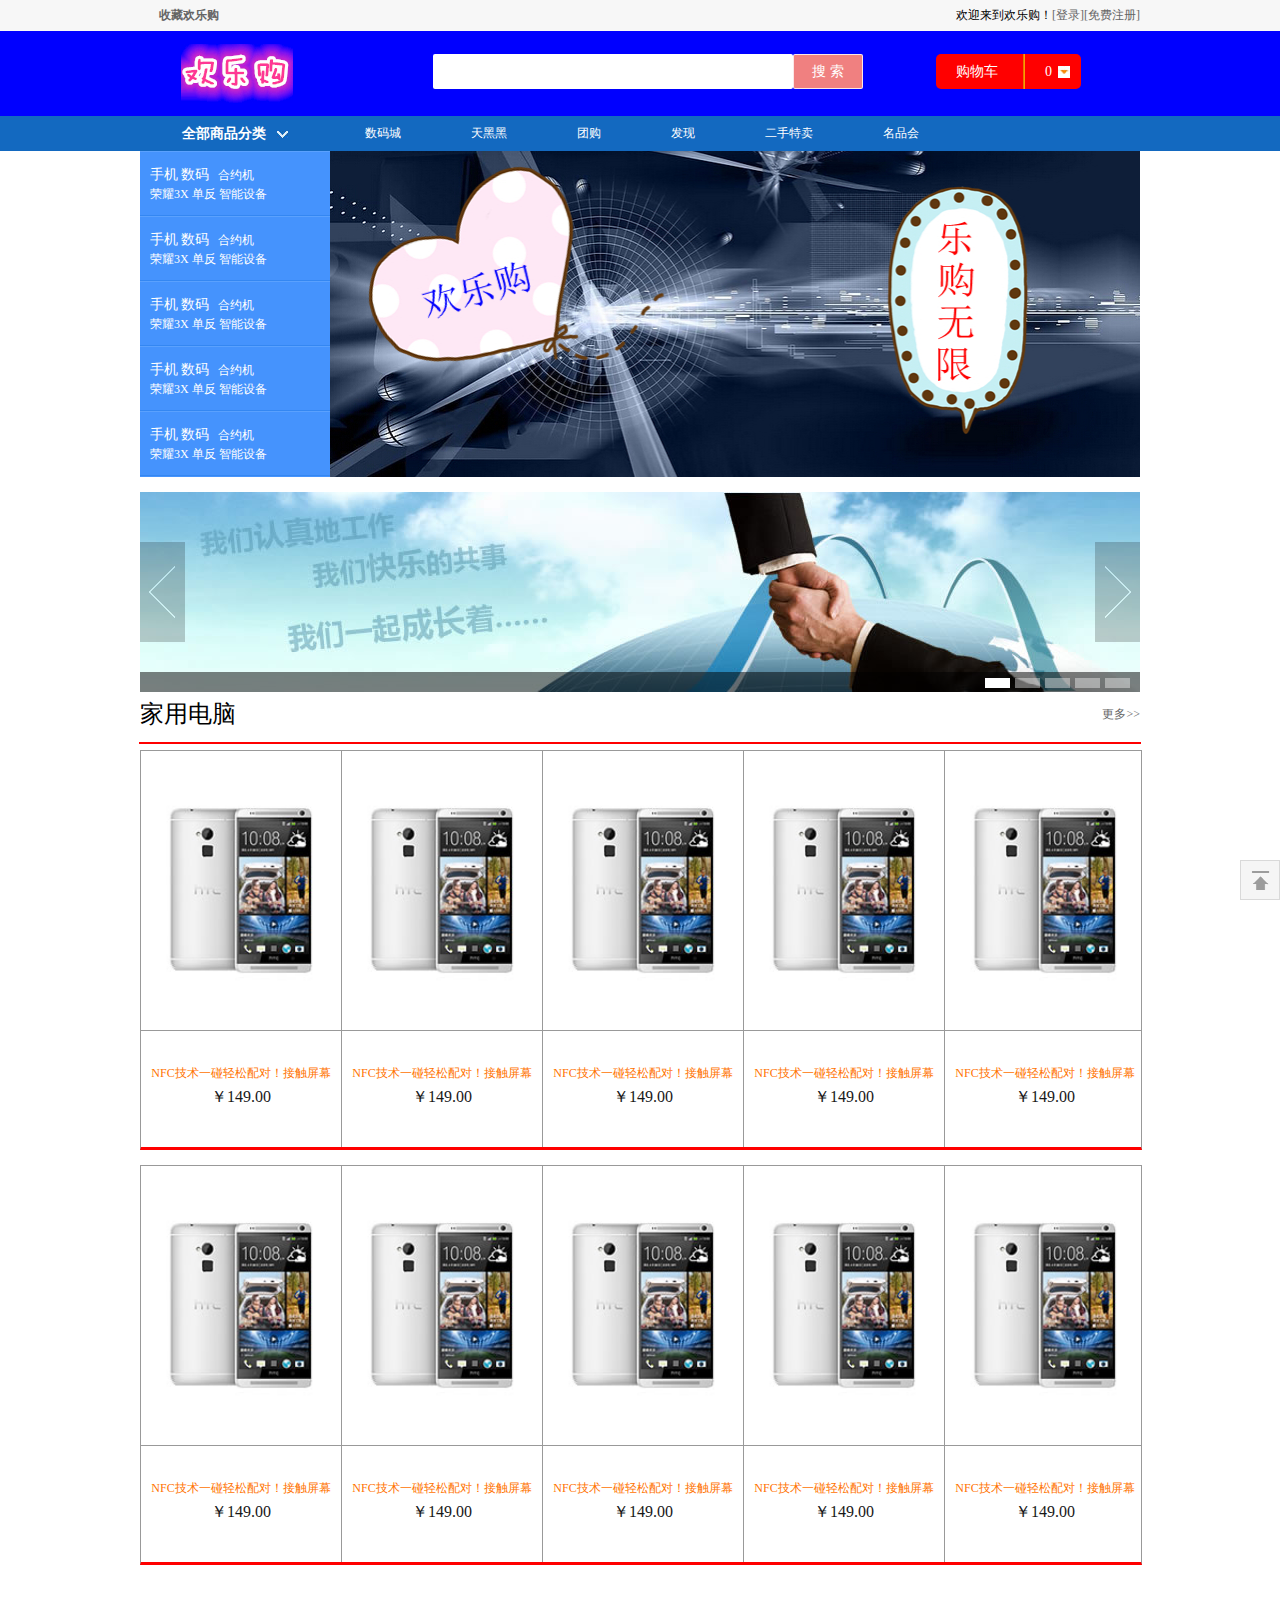
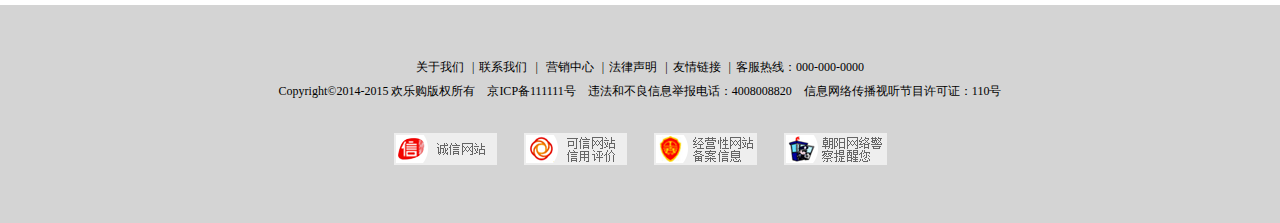
<file: index.html>
<!DOCTYPE html>
<html>
<head>
<meta charset="UTF-8">
<title>首页</title>
<link type="text/css" rel="stylesheet" href="css/main.css">
<link type="text/css" rel="stylesheet" href="css/reset.css">
<script type="text/javascript" src="js/jquery.js"></script>
<script type="text/javascript" src="js/main.js"></script>
</head>
<body>
	<div class="headerBar">
		<div class="topBar">
			<div class="comWidth">
				<div class="leftArea">
					<a href="#" class="collection">收藏欢乐购</a>
				</div>
				<div class="rightArea">
					欢迎来到欢乐购！<a href="#">[登录]</a><a href="#">[免费注册]</a>
				</div>
			</div>
		</div>
		<div class="logoBar">
			<div class="comWidth">
				<div class="logo fl">
					<a href="#"><img src="image/logo.jpg" alt="欢乐购"></a>
				</div>
				<div class="search_box fl">
					<input type="text" class="search_text fl">
					<input type="button" value="搜 索" class="search_btn fr">
				</div>
				<div class="shopCar fr">
					<span class="shopText fl">购物车</span>
					<span class="shopNum fl">0</span>
				</div>
			</div>
		</div>
		<div class="navBox">
			<div class="comWidth clearfix">
				<div class="shopClass fl">
					<h3>全部商品分类<i class="shopClass_icon"></i></h3>
					<div class="shopClass_show">
						<dl class="shopClass_item">
							<dt><a href="#" class="b">手机</a> <a href="#" class="b">数码</a> <a href="#" class="aLink">合约机</a></dt>
							<dd><a href="#">荣耀3X</a> <a href="#">单反</a> <a href="#">智能设备</a></dd>
						</dl>
						<dl class="shopClass_item">
							<dt><a href="#" class="b">手机</a> <a href="#" class="b">数码</a> <a href="#" class="aLink">合约机</a></dt>
							<dd><a href="#">荣耀3X</a> <a href="#">单反</a> <a href="#">智能设备</a></dd>
						</dl>
						<dl class="shopClass_item">
							<dt><a href="#" class="b">手机</a> <a href="#" class="b">数码</a> <a href="#" class="aLink">合约机</a></dt>
							<dd><a href="#">荣耀3X</a> <a href="#">单反</a> <a href="#">智能设备</a></dd>
						</dl>
						<dl class="shopClass_item">
							<dt><a href="#" class="b">手机</a> <a href="#" class="b">数码</a> <a href="#" class="aLink">合约机</a></dt>
							<dd><a href="#">荣耀3X</a> <a href="#">单反</a> <a href="#">智能设备</a></dd>
						</dl>
						<dl class="shopClass_item">
							<dt><a href="#" class="b">手机</a> <a href="#" class="b">数码</a> <a href="#" class="aLink">合约机</a></dt>
							<dd><a href="#">荣耀3X</a> <a href="#">单反</a> <a href="#">智能设备</a></dd>
						</dl>
					</div>		
				</div>
				<ul class="nav fl">
					<li><a href="#">数码城</a></li>
					<li><a href="#">天黑黑</a></li>
					<li><a href="#">团购</a></li>
					<li><a href="#">发现</a></li>
					<li><a href="#">二手特卖</a></li>
					<li><a href="#">名品会</a></li>
				</ul>
			</div>
		</div>
	</div>
	<a href="javascript:;" id="btn" title="回到顶部"></a>
	<div class="banner comWidth clearfix">
		<div class="banner_bar banner_big">
			<ul class="imgBox">
				<li><a href="#"><img src="image/bg.jpg"></a></li>
			</ul>
		</div>
	</div>
	<div id="focus">
		<ul>
			<li><a href="#"><img src="image/001.jpg" /></a></li>
			<li><a href="#"><img src="image/002.jpg" /></a></li>
			<li><a href="#"><img src="image/003.jpg" /></a></li>
			<li><a href="#"><img src="image/004.jpg" /></a></li>
			<li><a href="#"><img src="image/005.jpg" /></a></li>
		</ul>
	</div>
	<div class="shopTit comWidth">
		<h3>家用电脑</h3>
		<a href="#" class="more">更多&gt;&gt;</a>
	</div>
	<hr style="width: 1000px;border: 1px solid red;">
	<div class="shopList comWidth clearfix">
		<!-- <div class="leftArea">
			<div class="banner_bar banner_sm">
				<ul class="imgBox">
					<li><a href="#"><img src="image/banner/banner_sm_01.jpg" alt="banner"></a></li>
					<li><a href="#"><img src="image/banner/banner_sm_02.jpg" alt="banner"></a></li>
				</ul>
				<div class="imgNum">
					<a href="#" class="active"></a><a href="#"></a><a href="#"></a><a href="#"></a>
				</div>
			</div>
		</div> -->
		<div class="Area">
			<div class="shopList_top clearfix">
				<div class="shop_item">
					<div class="shop_img">
						<a href="#"><img src="image/shopImg.jpg"></a>
					</div>
				</div>
				<div class="shop_item">
					<div class="shop_img">
						<a href="#"><img src="image/shopImg.jpg"></a>
					</div>
				</div>
				<div class="shop_item">
					<div class="shop_img">
						<a href="#"><img src="image/shopImg.jpg"></a>
					</div>
				</div>
				<div class="shop_item">
					<div class="shop_img">
						<a href="#"><img src="image/shopImg.jpg"></a>
					</div>
				</div>
				<div class="shop_item">
					<div class="shop_img">
						<a href="#"><img src="image/shopImg.jpg"></a>
					</div>
				</div>
			</div>
			<div class="shopList_sm clearfix">
				<div class="shopItem_sm">
					<div class="shopItem_text">
						<p>NFC技术一碰轻松配对！接触屏幕</p>
						<h3>￥149.00	</h3>
					</div>
				</div>
				<div class="shopItem_sm">
					<div class="shopItem_text">
						<p>NFC技术一碰轻松配对！接触屏幕</p>
						<h3>￥149.00	</h3>
					</div>
				</div>
				<div class="shopItem_sm">
					<div class="shopItem_text">
						<p>NFC技术一碰轻松配对！接触屏幕</p>
						<h3>￥149.00	</h3>
					</div>
				</div>
				<div class="shopItem_sm">
					<div class="shopItem_text">
						<p>NFC技术一碰轻松配对！接触屏幕</p>
						<h3>￥149.00	</h3>
					</div>
				</div>
				<div class="shopItem_sm">
					<div class="shopItem_text">
						<p>NFC技术一碰轻松配对！接触屏幕</p>
						<h3>￥149.00	</h3>
					</div>
				</div>
			</div>
		</div>
	</div>
	<div class="shopList comWidth clearfix">
		<!-- <div class="leftArea">
			<div class="banner_bar banner_sm">
				<ul class="imgBox">
					<li><a href="#"><img src="image/banner/banner_sm_01.jpg" alt="banner"></a></li>
					<li><a href="#"><img src="image/banner/banner_sm_02.jpg" alt="banner"></a></li>
				</ul>
				<div class="imgNum">
					<a href="#" class="active"></a><a href="#"></a><a href="#"></a><a href="#"></a>
				</div>
			</div>
		</div> -->
		<div class="Area">
			<div class="shopList_top clearfix">
				<div class="shop_item">
					<div class="shop_img">
						<a href="#"><img src="image/shopImg.jpg"></a>
					</div>
				</div>
				<div class="shop_item">
					<div class="shop_img">
						<a href="#"><img src="image/shopImg.jpg"></a>
					</div>
				</div>
				<div class="shop_item">
					<div class="shop_img">
						<a href="#"><img src="image/shopImg.jpg"></a>
					</div>
				</div>
				<div class="shop_item">
					<div class="shop_img">
						<a href="#"><img src="image/shopImg.jpg"></a>
					</div>
				</div>
				<div class="shop_item">
					<div class="shop_img">
						<a href="#"><img src="image/shopImg.jpg"></a>
					</div>
				</div>
			</div>
			<div class="shopList_sm clearfix">
				<div class="shopItem_sm">
					<div class="shopItem_text">
						<p>NFC技术一碰轻松配对！接触屏幕</p>
						<h3>￥149.00	</h3>
					</div>
				</div>
				<div class="shopItem_sm">
					<div class="shopItem_text">
						<p>NFC技术一碰轻松配对！接触屏幕</p>
						<h3>￥149.00	</h3>
					</div>
				</div>
				<div class="shopItem_sm">
					<div class="shopItem_text">
						<p>NFC技术一碰轻松配对！接触屏幕</p>
						<h3>￥149.00	</h3>
					</div>
				</div>
				<div class="shopItem_sm">
					<div class="shopItem_text">
						<p>NFC技术一碰轻松配对！接触屏幕</p>
						<h3>￥149.00	</h3>
					</div>
				</div>
				<div class="shopItem_sm">
					<div class="shopItem_text">
						<p>NFC技术一碰轻松配对！接触屏幕</p>
						<h3>￥149.00	</h3>
					</div>
				</div>
			</div>
		</div>
	</div>

	<div class="hr_25"></div>
	<div class="footer">
		<p>
			<a href="#">关于我们</a>
			<i>|</i><a href="#">联系我们</a>
			<i>|</i> <a href="#">营销中心</a>
			<i>|</i><a href="#">法律声明</a>
			<i>|</i><a href="#">友情链接</a>
			<i>|</i>客服热线：000-000-0000
		</p>
		<p>Copyright&copy;2014-2015 欢乐购版权所有&nbsp;&nbsp;&nbsp;&nbsp;京ICP备111111号&nbsp;&nbsp;&nbsp;&nbsp;违法和不良信息举报电话：4008008820&nbsp;&nbsp;&nbsp;&nbsp;信息网络传播视听节目许可证：110号</p>
		<p class="web">
			<a href="#"><img src="image/logo1.png" alt="logo"></a>
			<a href="#"><img src="image/logo2.png" alt="logo"></a>
			<a href="#"><img src="image/logo3.png" alt="logo"></a>
			<a href="#"><img src="image/logo4.png" alt="logo"></a>
		</p>
	</div>
</body>
</html>
</file>
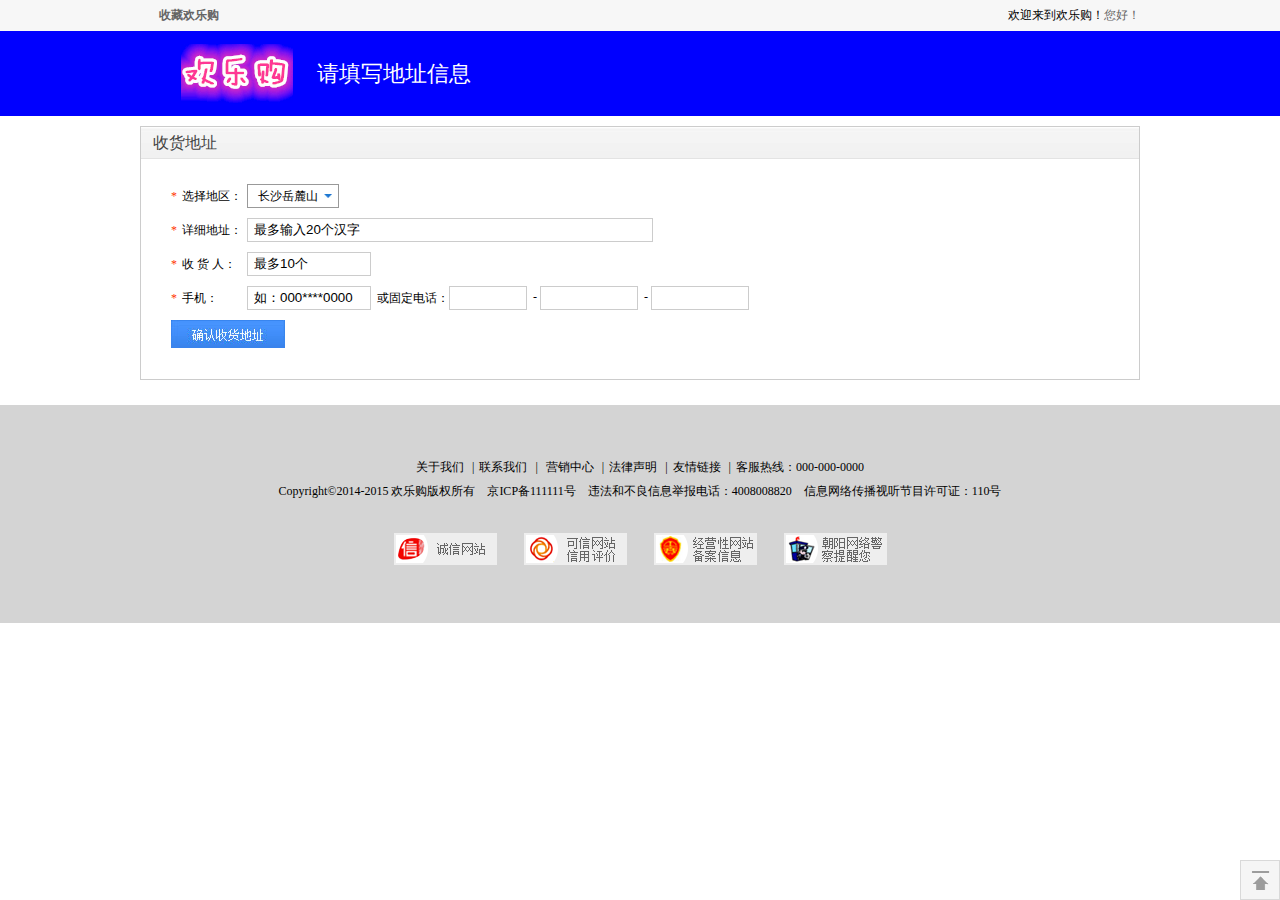
<file: address.html>
<!DOCTYPE html>
<html>
<head>
<meta charset="UTF-8">
<title>购物车地址</title>
<link type="text/css" rel="stylesheet" href="css/main.css">
<link type="text/css" rel="stylesheet" href="css/reset.css">
<script type="text/javascript" src="js/main.js"></script>
</head>
<body>
	<div class="headerBar">
		<div class="topBar">
			<div class="comWidth">
				<div class="leftArea">
					<a href="#" class="collection">收藏欢乐购</a>
				</div>
				<div class="rightArea">
					欢迎来到欢乐购！<a href="#">您好！</a>
				</div>
			</div>
		</div>
		<div class="logoBar">
			<div class="comWidth">
				<div class="logo fl">
					<a href="#"><img src="image/logo.jpg" alt="欢乐购"></a>
				</div>
				<h3 class="welcome_title">请填写地址信息</h3>
				
			</div>
		</div>
	</div>
	<a href="javascript:;" id="btn" title="回到顶部"></a>
	<div class="shoppingCart comWidth">
		<div class="shopping_item">
			<h3 class="shopping_tit">收货地址</h3>
			<div class="shopping_cont padding_shop">
				<ul class="shopping_list">
					<li><span class="shopping_list_text"><em>*</em>选择地区：</span>
						<div class="select">
							<h3>长沙岳麓山</h3><span></span>
							
						</div>
					</li>
					<li><span class="shopping_list_text"><em>*</em>详细地址：</span><input type="text" value="最多输入20个汉字" class="input input_b"></li>
					<li><span class="shopping_list_text"><em>*</em>收 货 人：</span><input type="text" value="最多10个" class="input"></li>
					<li>
						<span class="shopping_list_text"><em>*</em>手机：</span><input type="text" value="如：000****0000" class="input">
						<span class="cart_tel">&nbsp;或固定电话：</span><input type="text" class="input input_s">
						<span class="jian">-</span><input type="text" class="input input_s2">
						<span class="jian">-</span><input type="text" class="input input_s2">
					</li>
					<li><input type="button" class="affirm"></li>
				</ul>
			</div>
		</div>
	</div>
	
	<div class="hr_25"></div>
	<div class="footer">
		<p>
			<a href="#">关于我们</a>
			<i>|</i><a href="#">联系我们</a>
			<i>|</i> <a href="#">营销中心</a>
			<i>|</i><a href="#">法律声明</a>
			<i>|</i><a href="#">友情链接</a>
			<i>|</i>客服热线：000-000-0000
		</p>
		<p>Copyright&copy;2014-2015 欢乐购版权所有&nbsp;&nbsp;&nbsp;&nbsp;京ICP备111111号&nbsp;&nbsp;&nbsp;&nbsp;违法和不良信息举报电话：4008008820&nbsp;&nbsp;&nbsp;&nbsp;信息网络传播视听节目许可证：110号</p>
		<p class="web">
			<a href="#"><img src="image/logo1.png" alt="logo"></a>
			<a href="#"><img src="image/logo2.png" alt="logo"></a>
			<a href="#"><img src="image/logo3.png" alt="logo"></a>
			<a href="#"><img src="image/logo4.png" alt="logo"></a>
		</p>
	</div>
</body>
</html>
</file>
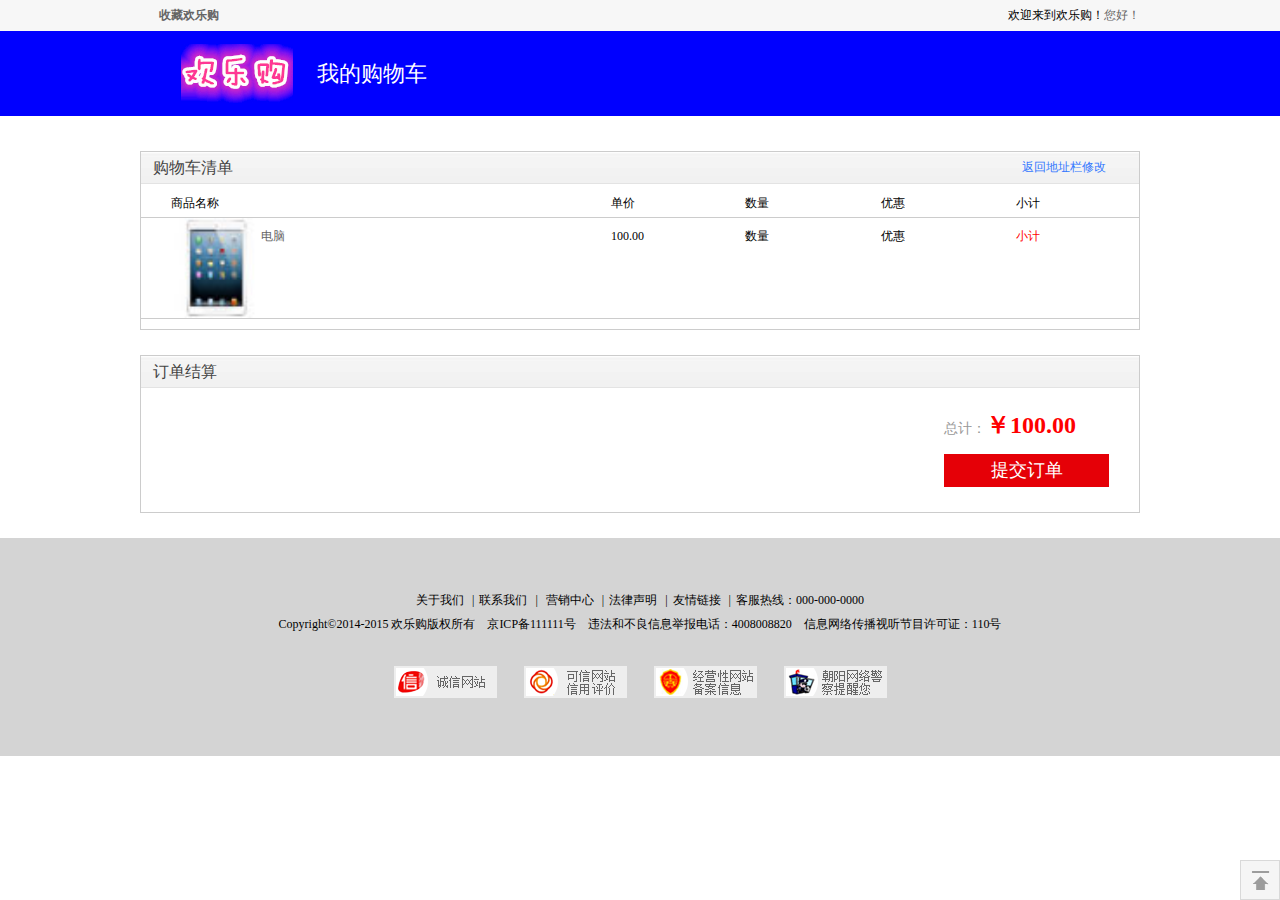
<file: cart.html>
<!DOCTYPE html>
<html>
<head>
<meta charset="UTF-8">
<title>购物车</title>
<link type="text/css" rel="stylesheet" href="css/main.css">
<link type="text/css" rel="stylesheet" href="css/reset.css">
<script type="text/javascript" src="js/main.js"></script>
</head>
<body>
	<div class="headerBar">
		<div class="topBar">
			<div class="comWidth">
				<div class="leftArea">
					<a href="#" class="collection">收藏欢乐购</a>
				</div>
				<div class="rightArea">
					欢迎来到欢乐购！<a href="#">您好！</a>
				</div>
			</div>
		</div>
		<div class="logoBar">
			<div class="comWidth">
				<div class="logo fl">
					<a href="#"><img src="image/logo.jpg" alt="欢乐购"></a>
				</div>
				<h3 class="welcome_title">我的购物车</h3>
				
			</div>
		</div>
	</div>
	<a href="javascript:;" id="btn" title="回到顶部"></a>
	<div class="shoppingCart comWidth">
		<div class="hr_25"></div>
		<div class="shopping_item">
			<h3 class="shopping_tit">购物车清单<a href="#" class="backCar">返回地址栏修改</a></h3>
			<div class="shopping_cont pb_10">
				<div class="cart_inner">
					<div class="cart_head clearfix">
						<div class="cart_item t_name">商品名称</div>
						<div class="cart_item t_price">单价</div>
						<div class="cart_item t_return">数量</div>
						<div class="cart_item t_num">优惠</div>
						<div class="cart_item t_subtotal">小计</div>
					</div>
					<div class="cart_cont clearfix">
						<div class="cart_item t_name">
							<div class="cart_shopInfo clearfix">
								<img src="image/des_sm.jpg" alt="">
								<div class="cart_shopInfo_cont">
									<p class="cart_link"><a href="#">电脑</a></p>
									<p class="cart_info"></p>
								</div>
							</div>
						</div>
						<div class="cart_item t_price">100.00</div>
						<div class="cart_item t_return">数量</div>
						<div class="cart_item t_num">优惠</div>
						<div class="cart_item t_subtotal t_red">小计</div>
					</div>
					
				</div>
			</div>
		</div>
		<div class="hr_25"></div>
		<div class="shopping_item">
			<h3 class="shopping_tit">订单结算</h3>
			<div class="shopping_cont padding_shop clearfix">
				<div class="cart_count fr">
					<div class="cart_rmb">
						<i>总计：</i><span>￥100.00</span>
					</div>
					<div class="cart_btnBox">
						<input type="button" class="cart_btn" value="提交订单">
					</div>
				</div>
			</div>
		</div>
	</div>
	
	<div class="hr_25"></div>
	<div class="footer">
		<p>
			<a href="#">关于我们</a>
			<i>|</i><a href="#">联系我们</a>
			<i>|</i> <a href="#">营销中心</a>
			<i>|</i><a href="#">法律声明</a>
			<i>|</i><a href="#">友情链接</a>
			<i>|</i>客服热线：000-000-0000
		</p>
		<p>Copyright&copy;2014-2015 欢乐购版权所有&nbsp;&nbsp;&nbsp;&nbsp;京ICP备111111号&nbsp;&nbsp;&nbsp;&nbsp;违法和不良信息举报电话：4008008820&nbsp;&nbsp;&nbsp;&nbsp;信息网络传播视听节目许可证：110号</p>
		<p class="web">
			<a href="#"><img src="image/logo1.png" alt="logo"></a>
			<a href="#"><img src="image/logo2.png" alt="logo"></a>
			<a href="#"><img src="image/logo3.png" alt="logo"></a>
			<a href="#"><img src="image/logo4.png" alt="logo"></a>
		</p>
	</div>
</body>
</html>
</file>
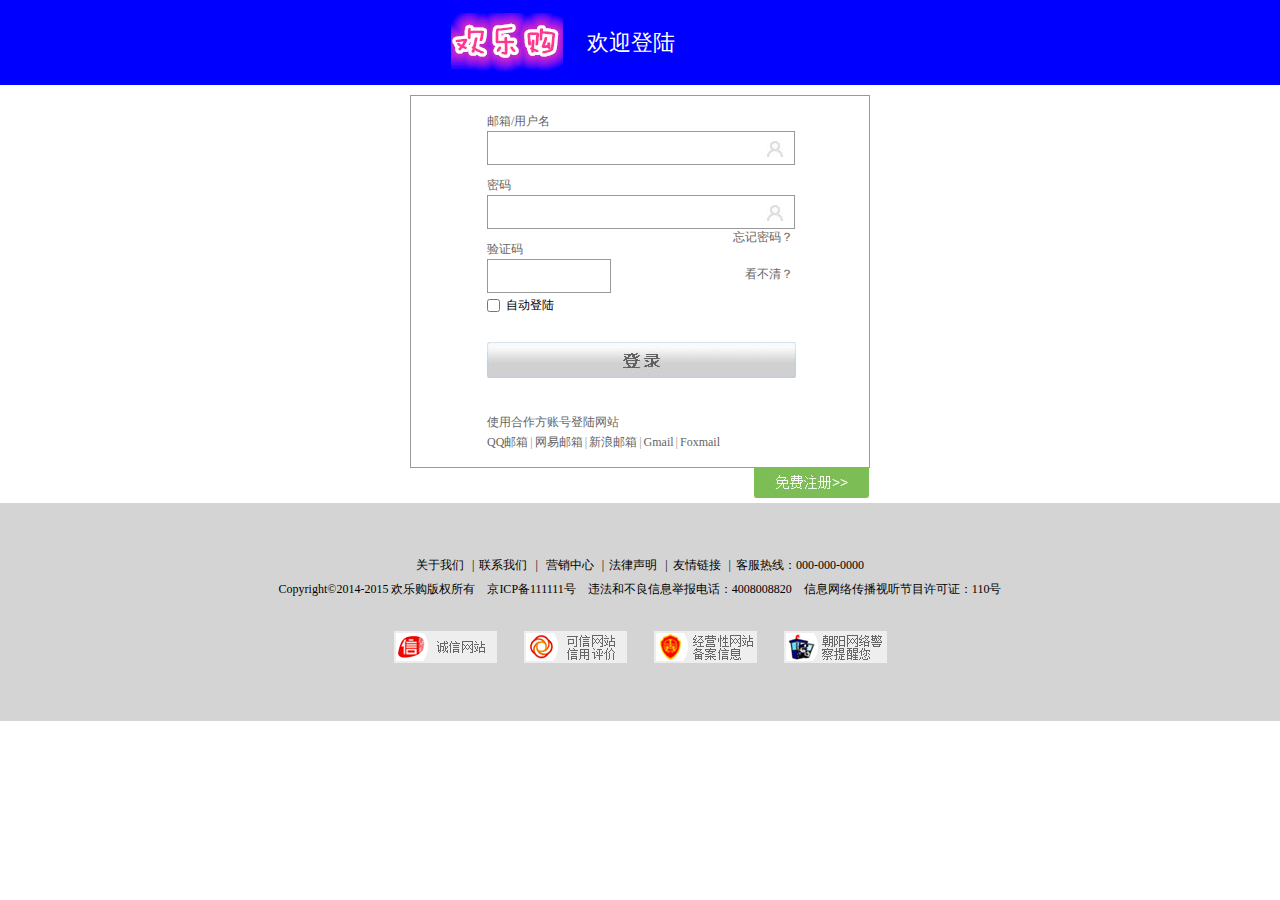
<file: login.html>
<!DOCTYPE html>
<html>
<head>
<meta charset="UTF-8">
<title>登陆</title>
<link type="text/css" rel="stylesheet" href="css/reset.css">
<link type="text/css" rel="stylesheet" href="css/main.css">
</head>
<body>
	<div class="headerBar">
		<div class="logoBar login_logo">
			<div class="comWidth">
				<div class="logo fl">
					<a href="#"><img src="image/logo.jpg" alt="欢乐购"></a>
				</div>
				<h3 class="welcome_title">欢迎登陆</h3>
			</div>
		</div>
	</div>

	<div class="loginBox">
		<div class="login_cont">
			<ul class="login">
				<li class="l_tit">邮箱/用户名</li>
				<li class="mb_10">
					<input type="text" class="login_input user_icon">
				</li>
				<li class="l_tit">密码</li>
				<li class="mb_10">
					<input type="text" class="login_input user_icon">
					<a href="#" class="more">忘记密码？</a>
				</li>
				<li class="l_tit">验证码</li>
				<li class="mb_10">
					<input type="text" class="login_input login_input1">
					<a href="#" class="more more1">看不清？</a>
				</li>
				<li class="autoLogin">
					<input type="checkbox" id="a1" class="checked">
					<label for="a1">自动登陆</label>
				</li>
				<li>
					<input type="button" value="" class="login_btn">
				</li>
			</ul>
			<div class="login_partners">
				<p class="l_tit">使用合作方账号登陆网站</p>
				<ul class="login_list clearfix">
					<li><a href="#">QQ邮箱</a></li>
					<li><span>|</span></li>
					<li><a href="#">网易邮箱</a></li>
					<li><span>|</span></li>
					<li><a href="#">新浪邮箱</a></li>
					<li><span>|</span></li>
					<li><a href="#">Gmail</a></li>
					<li><span>|</span></li>
					<li><a href="#">Foxmail</a></li>
				</ul>
			</div>
		</div>
		<a class="reg_link" href="#"></a>
	</div>

	<div class="hr_25"></div>
	<div class="footer">
		<p>
			<a href="#">关于我们</a>
			<i>|</i><a href="#">联系我们</a>
			<i>|</i> <a href="#">营销中心</a>
			<i>|</i><a href="#">法律声明</a>
			<i>|</i><a href="#">友情链接</a>
			<i>|</i>客服热线：000-000-0000
		</p>
		<p>Copyright&copy;2014-2015 欢乐购版权所有&nbsp;&nbsp;&nbsp;&nbsp;京ICP备111111号&nbsp;&nbsp;&nbsp;&nbsp;违法和不良信息举报电话：4008008820&nbsp;&nbsp;&nbsp;&nbsp;信息网络传播视听节目许可证：110号</p>
		<p class="web">
			<a href="#"><img src="image/logo1.png" alt="logo"></a>
			<a href="#"><img src="image/logo2.png" alt="logo"></a>
			<a href="#"><img src="image/logo3.png" alt="logo"></a>
			<a href="#"><img src="image/logo4.png" alt="logo"></a>
		</p>
	</div>
</body>
</html>
</file>
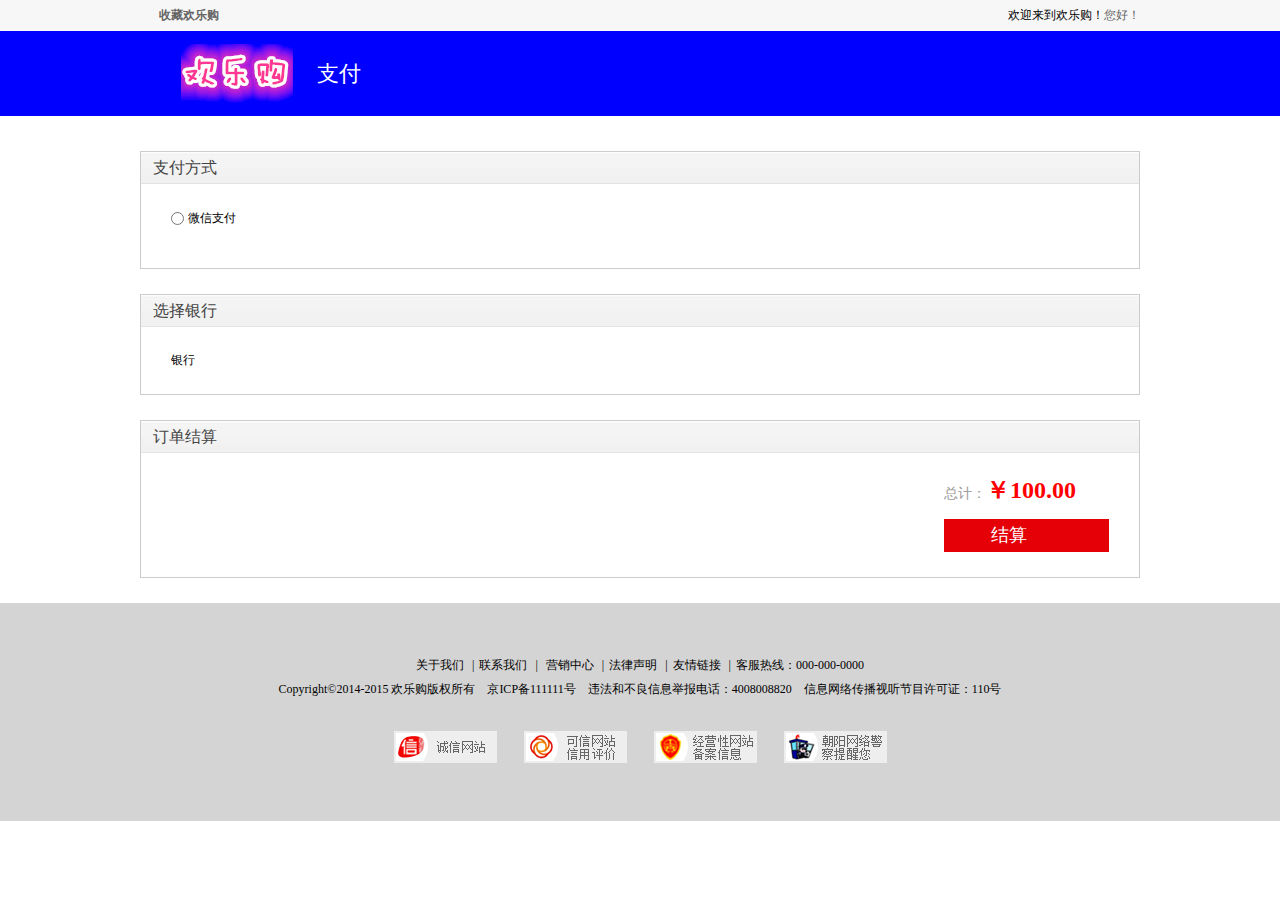
<file: pay.html>
<!DOCTYPE html>
<html>
<head>
<meta charset="UTF-8">
<title>支付</title>
<link type="text/css" rel="stylesheet" href="css/main.css">
<link type="text/css" rel="stylesheet" href="css/reset.css">
</head>
<body>
	<div class="headerBar">
		<div class="topBar">
			<div class="comWidth">
				<div class="leftArea">
					<a href="#" class="collection">收藏欢乐购</a>
				</div>
				<div class="rightArea">
					欢迎来到欢乐购！<a href="#">您好！</a>
				</div>
			</div>
		</div>
		<div class="logoBar">
			<div class="comWidth">
				<div class="logo fl">
					<a href="#"><img src="image/logo.jpg" alt="欢乐购"></a>
				</div>
				<h3 class="welcome_title">支付</h3>
				
			</div>
		</div>
	</div>
	
	<div class="shoppingCart comWidth">
		<div class="hr_25"></div>
		<div class="shopping_item">
			<h3 class="shopping_tit">支付方式</h3>
			<div class="shopping_cont padding_shop">
				<ul class="shopping_list">
					<li><input type="radio" class="radio" id="r1"><label for="r1">微信支付</label></li>
				</ul>
			</div>
		</div>
		
		<div class="hr_25"></div>
		<div class="shopping_item">
			<h3 class="shopping_tit">选择银行</h3>
			<div class="shopping_cont padding_shop">
				银行
			</div>
		</div>
		
		<div class="hr_25"></div>
		<div class="shopping_item">
			<h3 class="shopping_tit">订单结算</h3>
			<div class="shopping_cont padding_shop clearfix">
				<div class="cart_count fr">
					<div class="cart_rmb">
						<i>总计：</i><span>￥100.00</span>
					</div>
					<div class="cart_btnBox">
						<input type="button" class="cart_btn" value="结算	">
					</div>
				</div>
			</div>
		</div>
	</div>
	<div class="hr_25"></div>
	<div class="footer">
		<p>
			<a href="#">关于我们</a>
			<i>|</i><a href="#">联系我们</a>
			<i>|</i> <a href="#">营销中心</a>
			<i>|</i><a href="#">法律声明</a>
			<i>|</i><a href="#">友情链接</a>
			<i>|</i>客服热线：000-000-0000
		</p>
		<p>Copyright&copy;2014-2015 欢乐购版权所有&nbsp;&nbsp;&nbsp;&nbsp;京ICP备111111号&nbsp;&nbsp;&nbsp;&nbsp;违法和不良信息举报电话：4008008820&nbsp;&nbsp;&nbsp;&nbsp;信息网络传播视听节目许可证：110号</p>
		<p class="web">
			<a href="#"><img src="image/logo1.png" alt="logo"></a>
			<a href="#"><img src="image/logo2.png" alt="logo"></a>
			<a href="#"><img src="image/logo3.png" alt="logo"></a>
			<a href="#"><img src="image/logo4.png" alt="logo"></a>
		</p>
	</div>
</body>
</html>
</file>
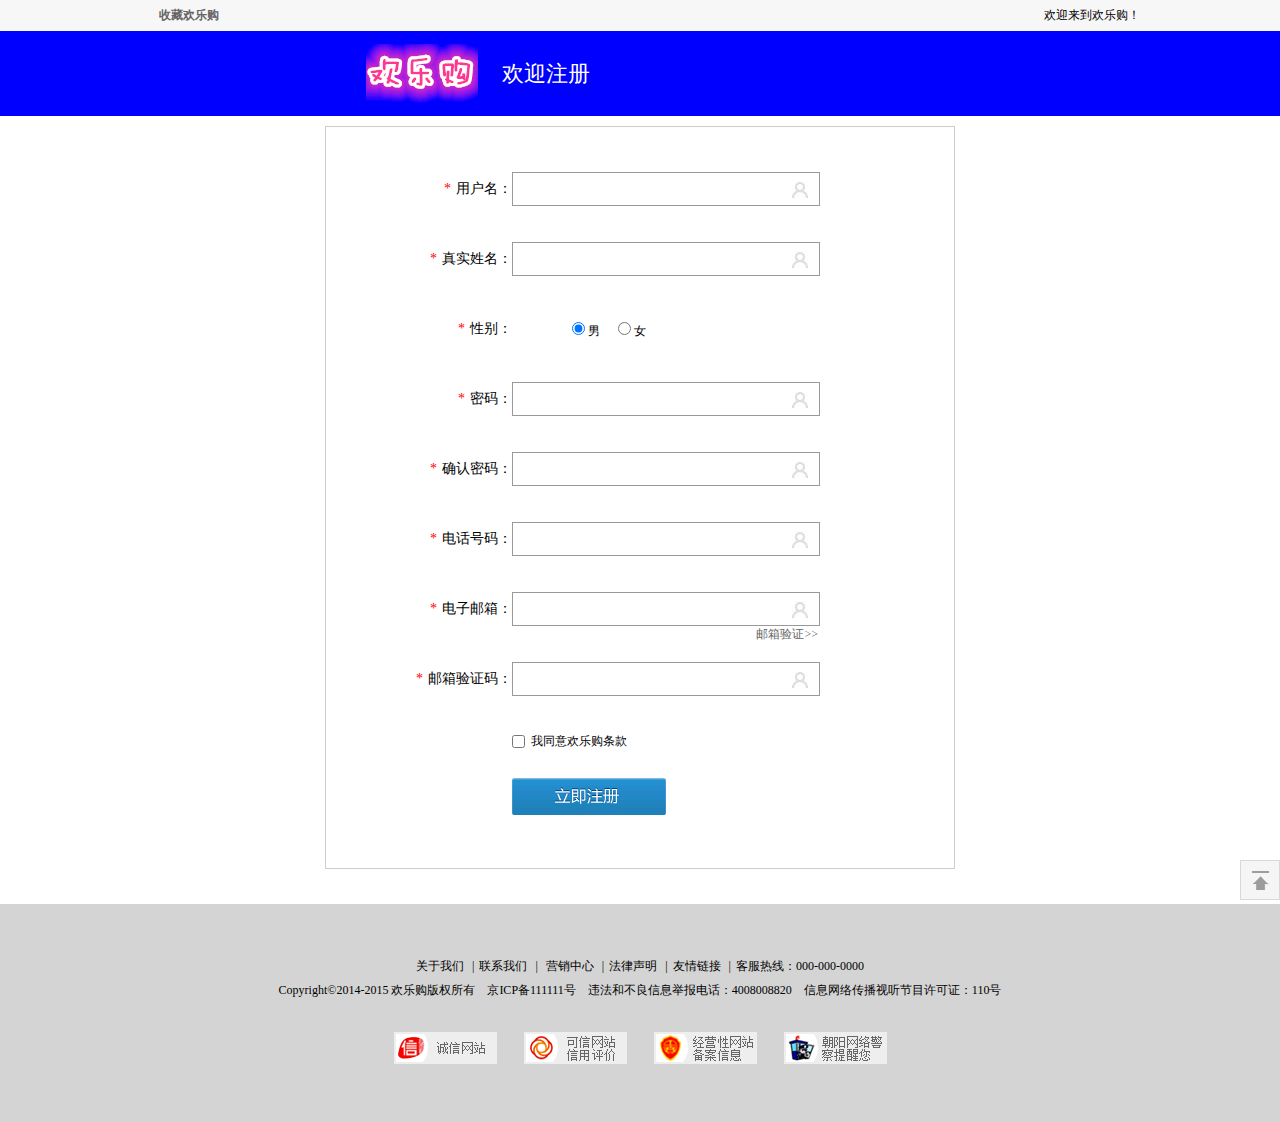
<file: register.html>
<!doctype html>
<html>
<head>
<meta charset="utf-8">
<title>注册</title>
<link type="text/css" rel="stylesheet" href="css/reset.css">
<link type="text/css" rel="stylesheet" href="css/main.css">
<script type="text/javascript" src="js/jquery.js"></script>
<script type="text/javascript" src="js/main.js"></script>
</head>
<body>
	<div class="headerBar">
		<div class="topBar">
			<div class="comWidth">
				<div class="leftArea">
					<a href="#" class="collection">收藏欢乐购</a>
				</div>
				<div class="rightArea">
					欢迎来到欢乐购！
				</div>
			</div>
		</div>
		<div class="logoBar red_logo">
			<div class="comWidth">
				<div class="logo fl">
					<a href="#"><img src="image/logo.jpg" alt="欢乐购"></a>
				</div>
				<h3 class="welcome_title">欢迎注册</h3>
			</div>
		</div>
	</div>
	<a href="javascript:;" id="btn" title="回到顶部"></a>
	<div class="regBox">
		<div class="login_cont">
			<ul class="login">
				<li><span class="reg_item"><i>*</i>用户名：</span>
					<div class="input_item">
						<input type="text" class="login_input user_icon easyui-validatebox" required="true">
					</div>
				</li>
				<li><span class="reg_item"><i>*</i>真实姓名：</span>
					<div class="input_item">
						<input type="text" class="login_input user_icon easyui-validatebox" required="true">
					</div>
				</li>
				<li><span class="reg_item"><i>*</i>性别：</span>
					<div class="input_item sex">
						<input type="radio" name="sex" value="男" checked="true"> 男
						&nbsp;&nbsp;&nbsp;&nbsp;
						<input type="radio" name="sex" value="女" > 女
					</div>
				<li><span class="reg_item"><i>*</i>密码：</span>
					<div class="input_item">
						<input type="password" class="login_input user_icon easyui-validatebox" required="true">
					</div>
				</li>
				<li><span class="reg_item"><i>*</i>确认密码：</span>
					<div class="input_item">
						<input type="password" class="login_input user_icon easyui-validatebox" required="true">
					</div>
				</li>
				<li><span class="reg_item"><i>*</i>电话号码：</span>
					<div class="input_item">
						<input type="text" class="login_input user_icon easyui-validatebox" required="true">
					</div>
				</li>
				<li><span class="reg_item"><i>*</i>电子邮箱：</span>
					<div class="input_item">
						<input type="text" class="login_input user_icon easyui-validatebox" required="true">
						<a href="#" class="more">邮箱验证&gt;&gt;</a>
					</div>
				</li>
				<li><span class="reg_item"><i>*</i>邮箱验证码：</span>
					<div class="input_item">
						<input type="text" class="login_input user_icon easyui-validatebox" required="true">
					</div>
				</li>
				<li class="autoLogin">
					<span class="reg_item">&nbsp;</span>
					<input type="checkbox" id="t1" class="checked">
					<label for="t1">我同意欢乐购条款</label>
				</li>
				<li>
					<span class="reg_item">&nbsp;</span>
					<input type="button" value="" class="register_btn">
				</li>
			</ul>

		</div>
	</div>

	<div class="hr_25"></div>
	<div class="footer">
		<p>
			<a href="#">关于我们</a>
			<i>|</i><a href="#">联系我们</a>
			<i>|</i> <a href="#">营销中心</a>
			<i>|</i><a href="#">法律声明</a>
			<i>|</i><a href="#">友情链接</a>
			<i>|</i>客服热线：000-000-0000
		</p>
		<p>Copyright&copy;2014-2015 欢乐购版权所有&nbsp;&nbsp;&nbsp;&nbsp;京ICP备111111号&nbsp;&nbsp;&nbsp;&nbsp;违法和不良信息举报电话：4008008820&nbsp;&nbsp;&nbsp;&nbsp;信息网络传播视听节目许可证：110号</p>
		<p class="web">
			<a href="#"><img src="image/logo1.png" alt="logo"></a>
			<a href="#"><img src="image/logo2.png" alt="logo"></a>
			<a href="#"><img src="image/logo3.png" alt="logo"></a>
			<a href="#"><img src="image/logo4.png" alt="logo"></a>
		</p>
	</div>
</body>
</html>
</file>
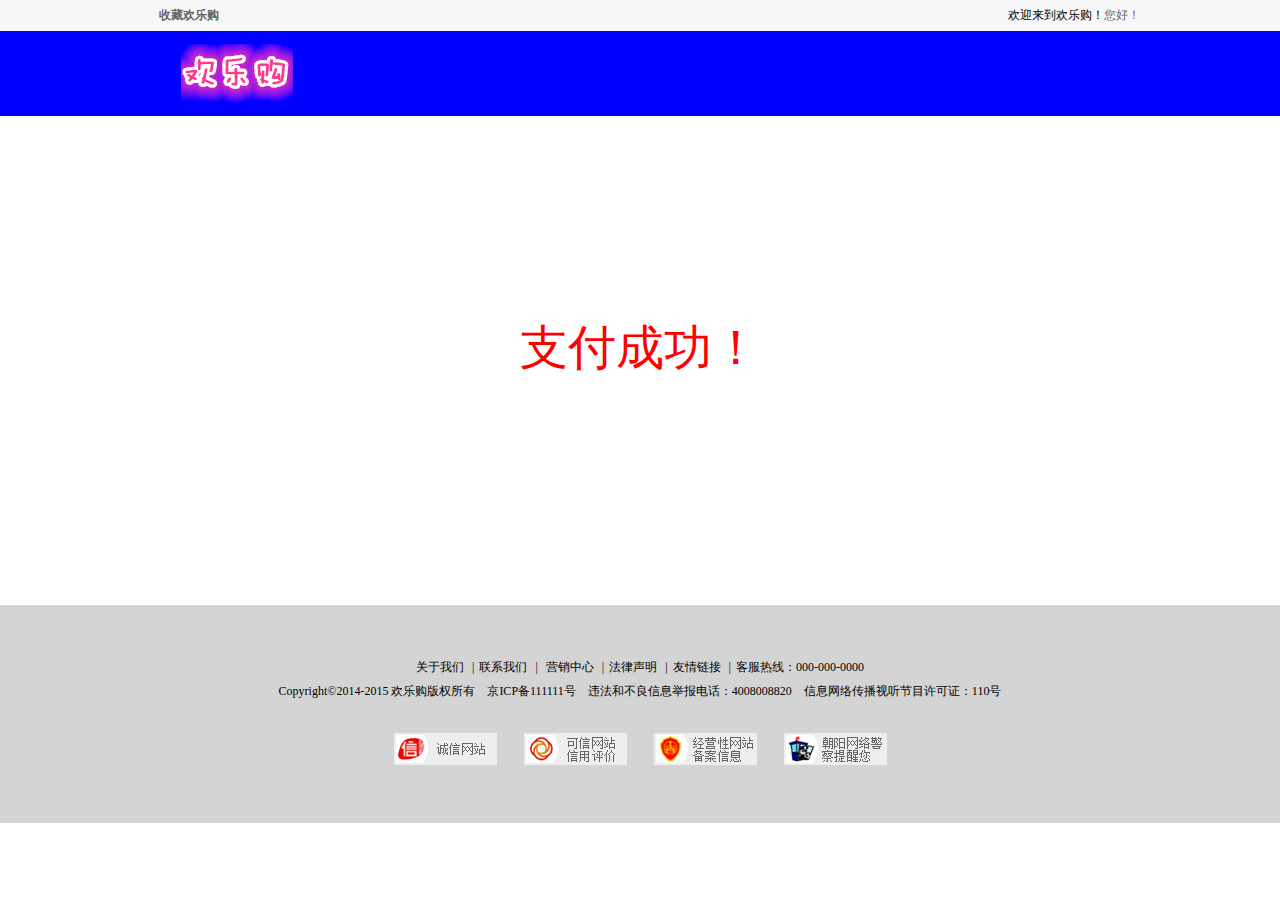
<file: success.html>
<!DOCTYPE html>
<html>
<head>
<meta charset="UTF-8">
<title>支付成功</title>
<link type="text/css" rel="stylesheet" href="css/reset.css">
<link type="text/css" rel="stylesheet" href="css/main.css">
</head>
<body>
	<div class="headerBar">
		<div class="topBar">
			<div class="comWidth">
				<div class="leftArea">
					<a href="#" class="collection">收藏欢乐购</a>
				</div>
				<div class="rightArea">
					欢迎来到欢乐购！<a href="#">您好！</a>
				</div>
			</div>
		</div>
		<div class="logoBar">
			<div class="comWidth">
				<div class="logo fl">
					<a href="#"><img src="image/logo.jpg" alt="欢乐购"></a>
				</div>
			</div>
		</div>
	</div>
	
	<div align="center" style="padding: 200px;"><font color="red" size="10">支付成功！</font></div>
	
	<div class="hr_25"></div>
	<div class="footer">
		<p>
			<a href="#">关于我们</a>
			<i>|</i><a href="#">联系我们</a>
			<i>|</i> <a href="#">营销中心</a>
			<i>|</i><a href="#">法律声明</a>
			<i>|</i><a href="#">友情链接</a>
			<i>|</i>客服热线：000-000-0000
		</p>
		<p>Copyright&copy;2014-2015 欢乐购版权所有&nbsp;&nbsp;&nbsp;&nbsp;京ICP备111111号&nbsp;&nbsp;&nbsp;&nbsp;违法和不良信息举报电话：4008008820&nbsp;&nbsp;&nbsp;&nbsp;信息网络传播视听节目许可证：110号</p>
		<p class="web">
			<a href="#"><img src="image/logo1.png" alt="logo"></a>
			<a href="#"><img src="image/logo2.png" alt="logo"></a>
			<a href="#"><img src="image/logo3.png" alt="logo"></a>
			<a href="#"><img src="image/logo4.png" alt="logo"></a>
		</p>
	</div>

</body>
</html>
</file>
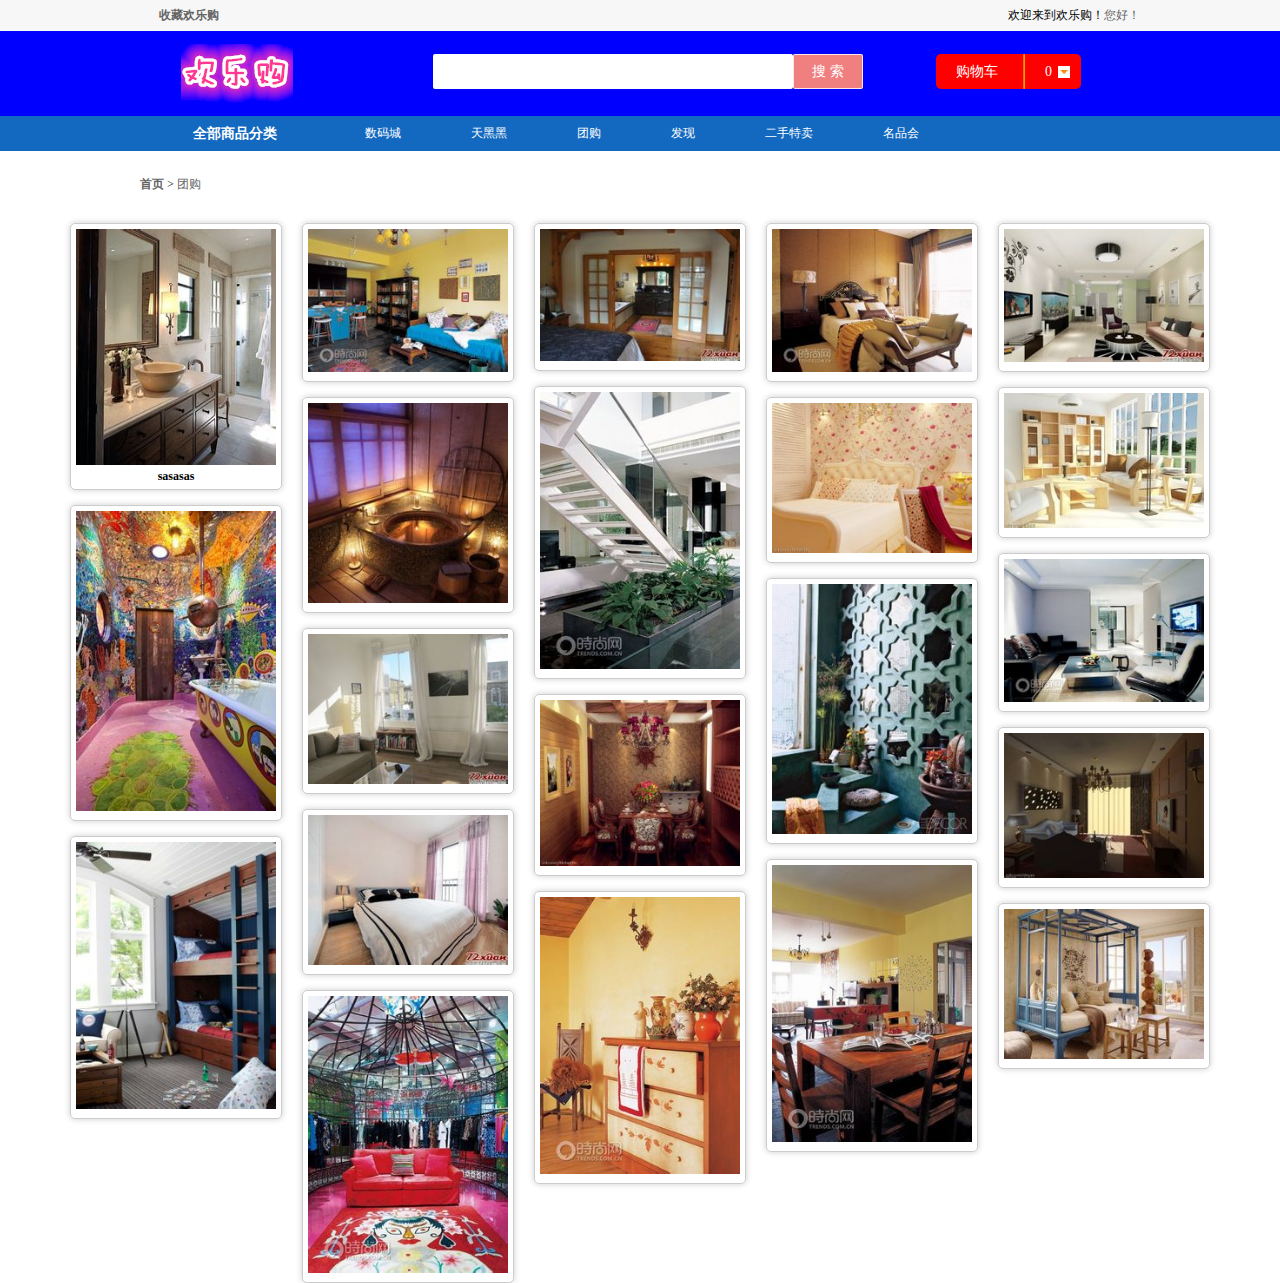
<file: type.html>
<!DOCTYPE html>
<html>
<head>
<meta charset="UTF-8">
<title>类别商品</title>
<link type="text/css" rel="stylesheet" href="css/main.css">
<link type="text/css" rel="stylesheet" href="css/reset.css">
<script type="text/javascript" src="js/jquery.js"></script>
<script type="text/javascript" src="js/main.js"></script>
<script type="text/javascript" src="js/waterfall.js"/></script>
</head>
<body>
	<div class="headerBar">
		<div class="topBar">
			<div class="comWidth">
				<div class="leftArea">
					<a href="#" class="collection">收藏欢乐购</a>
				</div>
				<div class="rightArea">
					欢迎来到欢乐购！<a href="#">您好！</a>
				</div>
			</div>
		</div>
		<div class="logoBar">
			<div class="comWidth">
				<div class="logo fl">
					<a href="#"><img src="image/logo.jpg" alt="欢乐购"></a>
				</div>
				<div class="search_box fl">
					<input type="text" class="search_text fl">
					<input type="button" value="搜 索" class="search_btn fr">
				</div>
				<div class="shopCar fr">
					<span class="shopText fl">购物车</span>
					<span class="shopNum fl">0</span>
				</div>
			</div>
		</div>
		<div class="navBox">
			<div class="comWidth clearfix">
				<div class="shopClass fl">
					<h3>全部商品分类</h3>
				</div>
				<ul class="nav fl">
					<li><a href="#">数码城</a></li>
					<li><a href="#">天黑黑</a></li>
					<li><a href="#">团购</a></li>
					<li><a href="#">发现</a></li>
					<li><a href="#">二手特卖</a></li>
					<li><a href="#">名品会</a></li>
				</ul>
			</div>
		</div>
	</div>
	<div class="userPosition comWidth">
		<strong><a href="#">首页</a></strong> 
		<span>&nbsp;&gt;&nbsp;</span> <a href="#">团购</a> 
	</div>
	
	<div id="main">
		<div class="pin">
			<div class="box">
				<img src="images/1.jpg" />
				<h4>sasasas</h4>
			</div>
		</div>
		<div class="pin">
			<div class="box">
				<img src="images/2.jpg" />
			</div>
		</div>
		<div class="pin">
			<div class="box">
				<img src="images/3.jpg" />
			</div>
		</div>
		<div class="pin">
			<div class="box">
				<img src="images/4.jpg" />
			</div>
		</div>
		<div class="pin">
			<div class="box">
				<img src="images/5.jpg" />
			</div>
		</div>
		<div class="pin">
			<div class="box">
				<img src="images/6.jpg" />
			</div>
		</div>
		<div class="pin">
			<div class="box">
				<img src="images/7.jpg" />
			</div>
		</div>
		<div class="pin">
			<div class="box">
				<img src="images/8.jpg" />
			</div>
		</div>
		<div class="pin">
			<div class="box">
				<img src="images/9.jpg" />
			</div>
		</div>
		<div class="pin">
			<div class="box">
				<img src="images/10.jpg" />
			</div>
		</div>
		<div class="pin">
			<div class="box">
				<img src="images/11.jpg" />
			</div>
		</div>
		<div class="pin">
			<div class="box">
				<img src="images/12.jpg" />
			</div>
		</div>
		<div class="pin">
			<div class="box">
				<img src="images/13.jpg" />
			</div>
		</div>
		<div class="pin">
			<div class="box">
				<img src="images/14.jpg" />
			</div>
		</div>
		<div class="pin">
			<div class="box">
				<img src="images/15.jpg" />
			</div>
		</div>
		<div class="pin">
			<div class="box">
				<img src="images/16.jpg" />
			</div>
		</div>
		<div class="pin">
			<div class="box">
				<img src="images/17.jpg" />
			</div>
		</div>
		<div class="pin">
			<div class="box">
				<img src="images/18.jpg" />
			</div>
		</div>
		<div class="pin">
			<div class="box">
				<img src="images/19.jpg" />
			</div>
		</div>
		<div class="pin">
			<div class="box">
				<img src="images/20.jpg" />
			</div>
		</div>
		<div class="pin">
			<div class="box">
				<img src="images/21.jpg" />
			</div>
		</div>
	</div>
	
</body>
</html>
</file>
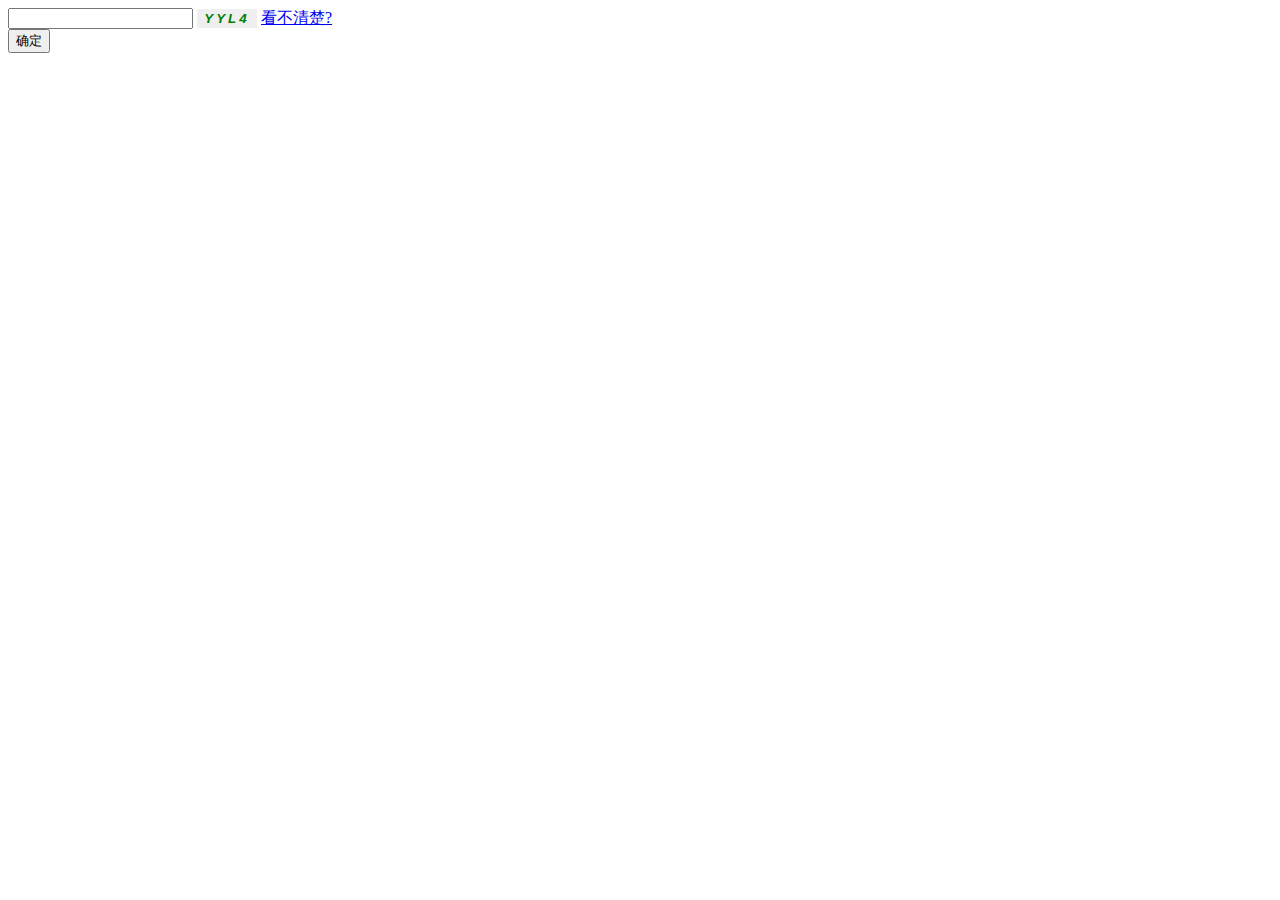
<file: yanzheng.html>
<!DOCTYPE html>
<html>
<head>
<meta charset="UTF-8">
<title>验证码</title>
<style type="text/css">
.code {
	font-family: Arial, 宋体;
	font-style: italic;
	color: green;
	border: 0;
	padding: 2px 3px;
	letter-spacing: 3px;
	font-weight: bolder;
}

.unchanged {
	border: 0;
}
</style>
<script type="text/javascript">
	var code; //在全局 定义验证码
	function createCode() {
		code = new Array();
		var codeLength = 4;//验证码的长度
		var checkCode = document.getElementById("checkCode");
		checkCode.value = "";

		var selectChar = new Array(2, 3, 4, 5, 6, 7, 8, 9, 'A', 'B', 'C', 'D',
				'E', 'F', 'G', 'H', 'J', 'K', 'L', 'M', 'N', 'P', 'Q', 'R',
				'S', 'T', 'U', 'V', 'W', 'X', 'Y', 'Z');

		for (var i = 0; i < codeLength; i++) {
			var charIndex = Math.floor(Math.random() * 32);
			code += selectChar[charIndex];
		}
		if (code.length != codeLength) {
			createCode();
		}
		checkCode.value = code;
	}

	function validate() {
		var inputCode = document.getElementById("input1").value.toUpperCase();

		if (inputCode.length <= 0) {
			alert("请输入验证码！");
			return false;
		} else if (inputCode != code) {
			alert("验证码输入错误！");
			createCode();
			return false;
		} else {
			alert("成功！");
			return true;
		}
	}
</script>
</head>
<body onLoad="createCode();">
	<div>
		<input type="text" id="input1" /> <input type="button" id="checkCode"
			class="code" style="width: 60px" onClick="createCode()" /> 
			<a href="#" onClick="createCode()" >看不清楚?</a>
	</div>
	<input id="Button1" onClick="validate();" type="button" value="确定" />
</body>
</html>
</file>
<file: css/main.css>
@charset "utf-8";
/* CSS Document */
/* 瀑布流 */
#main {
	position: relative;
}

.pin {
	padding: 15px 10px 0;
	float: left;
}

.box {
	padding: 5px;
	border: 1px solid #ccc;
	box-shadow: 0 0 6px #ccc;
	border-radius: 5px;
}

.box img {
	width: 200px;
	height:auto;
}

.box h4 {
	text-align: center;
}

/* 回到顶部 */
#btn {
	width: 40px;
	height: 40px;
	position: fixed;
	right:0px;
	bottom: 0px;
	background: url(../image/top_bg.png) no-repeat left top;
}

#btn:hover {
	background: url(../image/top_bg.png) no-repeat 0 -39px;
}

.bg {
	width: 1190px;
	margin: 0 auto;
}

/* 广告滚动 */
#focus {
	margin: 0 auto;
	width: 1000px;
	height: 200px;
	overflow: hidden;
	position: relative;
}

#focus ul {
	height: 380px;
	position: absolute;
}

#focus ul li {
	float: left;
	width: 1000px;
	height: 200px;
	overflow: hidden;
	position: relative;
	background: #000;
}

#focus ul li div {
	position: absolute;
	overflow: hidden;
}

#focus .btnBg {
	position: absolute;
	width: 1000px;
	height: 20px;
	left: 0;
	bottom: 0;
	background: #000;
}

#focus .btn {
	position: absolute;
	width: 980px;
	height: 10px;
	padding: 5px 10px;
	right: 0;
	bottom: 0;
	text-align: right;
}

#focus .btn span {
	display: inline-block;
	_display: inline;
	_zoom: 1;
	width: 25px;
	height: 10px;
	_font-size: 0;
	margin-left: 5px;
	cursor: pointer;
	background: #fff;
}

#focus .btn span.on {
	background: #fff;
}

#focus .preNext {
	width: 45px;
	height: 100px;
	position: absolute;
	top: 50px;
	background: url(../image/sprite.png) no-repeat 0 0;
	cursor: pointer;
}

#focus .pre {
	left: 0;
}

#focus .next {
	right: 0;
	background-position: right top;
}

/*公用*/
.comWidth {
	width: 1000px;
	margin-left: auto;
	margin-right: auto;
}

.leftArea {
	float: left;
}

.rightArea {
	float: right;
}

.hide {
	display: none;
}

.show {
	display: block;
}

/*topBar*/
.topBar {
	height: 31px;
	background-color: #F7F7F7;
	line-height: 31px;
}

.collection {
	/* background: url(../image/icon/collection.jpg) left center no-repeat; */
	padding-left: 19px;
	font-weight: bold;
}

.topBar a:hover {
	color: red;
}
/*logo*/
.logoBar {
	height: 85px;
	background-color: #0000FF;
}

.logo {
	padding-left: 41px;
	padding-top: 13px;
	-moz-transition:ease-out 0.2s;
    -o-transition:ease-out 0.2s;
    -webkit-transition:ease-out 0.2s;
    transition:ease-out 0.2s;
}
.logo:hover{
	transform:rotate(360deg) scale(1.2);
    -moz-transform:rotate(360deg) scale(1.2);
    -o-transform:rotate(360deg) scale(1.2);
    -webkit-transform:rotate(360deg) scale(1.2);
}
/*search*/
.search_box {
	width: 430px;
	padding-top: 23px;
	padding-left: 140px;
}
/*.search_text{width:350px;height:14px; line-height:14px; padding:11px 5px 10px; background-color:#FFF;}
*/
.search_text {
	width: 350px;
	height: 35px;
	line-height: 35px\9; /*css hack  \9 代表所有的ie浏览器*/
	padding: 0 5px;
	background-color: #FFF;
	border-radius:2px;
}

.search_btn {
	width: 70px;
	height: 35px;
	font-size: 14px;
	font-family: "Microsoft YaHei", "微软雅黑";
	background-color: #F08080;
	color: #FFF;
	border: 1px solid rgba(255,255,255,0.8);
	border-radius:2px;
	transition:0.4s ease;
	-moz-transition:0.4s ease;
	-webkit-transition:0.4s ease;
	-o-transition:0.4s ease;
}

.search_btn:hover{
	border: 1px solid rgba(255,255,255,1);
	font-size: 17px;
}


/*购物车*/
.shopCar {
	width: 145px;
	height: 35px;
	border-radius:5px;
	background-color: #FF0000;
	margin-top: 23px;
	font: 14px/35px "Microsoft YaHei", "微软雅黑";
	color: #FFF;
	margin-right: 59px;
	display: inline;
}

.shopText {
	/*font-size:14px; font-family:"Microsoft YaHei", "微软雅黑"; line-height:35px;*/
	height: 100%;
	width: 87px;
	border-right: #E27A00 solid 1px;
	/* background: url(../image/icon/shaoIcon.jpg) 10px center no-repeat; */
	text-indent: 20px;
}

.shopNum {
	width: 27px;
	height: 35px;
	border-left: #FF9C01 solid 1px;
	background: url(../image/sj.jpg) 33px center no-repeat;
	text-align: right;
	padding-right: 29px;
}
/*导航*/
.navBox {
	height: 35px;
	background-color: #1369C0;
	color: #FFF;
}

.shopClass {
	width: 190px;
	position: relative;
}

.shopClass h3 {
	text-align: center;
	line-height: 35px;
}

.shopClass_icon {
	width: 11px;
	height: 7px;
	overflow: hidden;
	background-position: 0 -39px;
	display: inline-block;
	margin-left: 11px;
}

.nav, .shopClass h3 {
	font-family: "Microsoft YaHei", "微软雅黑";
}

.nav {
	line-height: 35px;
}

.nav li {
	float: left;
}

.nav a {
	height: 35px;
	display: inline-block;
	padding: 0 35px;
	color: #FFF;
}

.nav a:hover{
	color:#FFF;
	background-color: red;
}

/* .nav .active {
	background-color: #4593FD;
} */
/*商品弹出列表*/
.shopClass_show {
	background-color: #4593FD;
	position: absolute;
	left: 0;
	top: 35px;
	width: 100%;
	padding-bottom: 1px;
}

.shopClass_item {
	padding: 13px 10px;
	border-bottom: #3487F2 solid 1px;
	border-top: #5AA1FE solid 1px;
	line-height: 16px;
}

.shopClass_item dt {
	height: 21px;
	line-height: 1;
	overflow: hidden;
	/* background: url(../image/icon/shop_sj.jpg) right center no-repeat; */
}

.shopClass_item .b {
	/*font-family:"Microsoft YaHei", "微软雅黑"; font-size:14px; font-weight:bold;*/
	font: 14px/1 "Microsoft YaHei", "微软雅黑";
}

.shopClass_item a {
	color: #FFF;
}

.shopClass_item a:hover {
	text-decoration: underline;
}

.shopClass_item .aLink {
	width: 48px;
	height: 20px;
	/* background: url(../image/icon/aLink_bg.png) left center no-repeat; */
	display: inline-block;
	text-align: center;
	line-height: 20px;
	/* text-decoration: underline; */
}

/*shopClass_item active 状态*/
.shopClass_active {
	background-color: #FFF;
	border-left: #4593FD solid 1px;
}

.shopClass_active dt {
	background: none;
}

.shopClass_active a {
	color: #000;
}

.shopClass_active .aLink {
	color: #FFF;
	text-decoration: none;
}
/*弹出的菜单*/
.shopClass_list {
	width: 568px;
	border: #CCC solid 1px;
	position: absolute;
	left: 190px;
	top: 35px;
}

.shopClass_cont {
	padding: 0 20px;
}

.shopList_item {
	padding: 10px 0;
	border-bottom: #CCC solid 1px;
}

.shopList_item dt {
	color: #4B87D9;
	line-height: 24px;
	font-weight: bold;
	height: 24px;
}

.shopList_item dd {
	padding-left: 68px;
	line-height: 24px;
	margin-top: -24px;
}

.shopList_item dd a {
	margin-right: 12px;
}

.shopList_links {
	padding: 15px 0;
}

.shopList_links a {
	color: #FFF;
	background-color: #2785E6;
	height: 26px;
	line-height: 26px;
	font-size: 12px;
	display: inline-block;
	padding: 0 14px 0 8px;
	margin-right: 10px;
}

.shopList_links span {
	width: 11px;
	height: 7px;
	/* background: url(../image/icon/shop_sj.jpg) left center no-repeat; */
	display: inline-block;
	margin-left: 7px;
}

/*banner部分*/
.banner {
	margin-bottom: 15px;
}

.banner_bar {
	float: right;
	position: relative;
	overflow: hidden;
}

.imgBox {
	position: absolute;
	left: 0;
	top: 0;
}

.imgBox li {
	float: left;
}

.imgBox img {
	display: block;
}

.imgNum {
	position: absolute;
	left: 0;
	bottom: 15px;
	width: 100%;
	text-align: center;
}

.imgNum a {
	width: 20px;
	height: 5px;
	overflow: hidden;
	background-color: #FFF;
	display: inline-block;
	margin: 0 3px;
}

.imgNum .active {
	background-color: #FF0000;
}

.banner_big, .banner_big  img {
	width: 810px;
	height: 326px;
}

.banner_big .imgBox {
	width: 1620px;
	height: 326px;
}

.banner_sm, .banner_sm img {
	width: 190px;
	height: 400px;
}

.banner_sm .imgBox {
	width: 380px;
	height: 400px;
}
/*商品标题*/
.shopTit {
	height: 44px;
	font-family: "Microsoft YaHei", "微软雅黑";
	line-height: 44px;
}

.shopTit h3 {
	font-size: 24px;
	float: left;
	font-weight: normal;
}

.more {
	float: right;
	font-family: "宋体";
}

.more:hover {
	text-decoration: underline;
}
/*商品列表*/
.shopList .leftArea {
	width: 190px;
}

.shopList .rightArea {
	width: 808px;
	border: #999 solid 1px;
	border-bottom: #FF0000 solid 3px;
	height: 396px;
	overflow: hidden;
}
.shopList .Area{
	width: 1000px;
	border: #999 solid 1px;
	border-bottom: #FF0000 solid 3px;
	height: 396px;
	overflow: hidden;
}
/*商品列表-右侧*/
.shopList {
	margin-bottom: 15px;
}

.shopList_top, .shopList_sm {
	margin-right: -6px;
}

.shop_item {
	width: 200px;
	border-right: #999 solid 1px;
	border-bottom: #999 solid 1px;
	height: 279px;
	text-align: center;
	font-family: "Microsoft YaHei", "微软雅黑";
	float: left;
}

.shop_img {
	height: 218px;
}

.shop_img img {
	width: 100%;
	height: 218px;
	margin:20px 0;
	display: block;
}

.shop_item h3 {
	font-size: 16px;
}

.shop_item p {
	font-size: 14px;
	color: #FF7300;
	line-height: 21px;
}
/*商品列表-小*/
.shopItem_sm {
	width: 200px;
	border-right: #999 solid 1px;
	height: 110px;
	padding-top: 6px;
	float: left;
}

.shopItem_smImg {
	width: 95px;
	height: 95px;
	text-align: center;
	float: left;
}

.shopItem_smImg img {
	width: 95px;
	height: 95px;
}

.shopItem_text {
	padding-top: 28px;
	width: 200px;
	float: left;
}

.shopItem_text p {
	color: #FF7300;
	text-align: center;
}

.shopItem_text h3 {
	font-family: "Microsoft YaHei", "微软雅黑";
	font-size: 16px;
	font-weight: normal;
	color: #181818;
	line-height: 30px;
	text-align: center;
}
/*底部*/
.footer {
	text-align: center;
	background-color: #D4D4D4;
	line-height: 24px;
	padding: 50px 0;
}

.footer i {
	font-style: normal;
	margin: 0 5px;
}

.footer a {
	color: #000;
}

.footer a:hover {
	color: #FF0000;
}

.web {
	padding-top: 30px;
}

.web img {
	margin: 0 12px;
}

.hr_25 {
	height: 25px;
}

.hr_45 {
	height: 45px;
}

.hr_7 {
	height: 7px;
	overflow: hidden;
}

.hr_15 {
	height: 15px;
	overflow: hidden;
}
/*产品分类*/
.products .leftArea {
	width: 185px;
}

.products .rightArea {
	width: 810px;
}

.products .banner_bar {
	float: none;
}

.products .item {
	width: 25%;
	*width: 24.9%;
	margin-bottom: 10px;
}
/*产品分类导航*/
.leftNav {
	background-color: #F3F3F3;
	border: #D7D7D7 solid 1px;
}

.nav_title {
	height: 34px;
	line-height: 34px;
	font-size: 14px;
	border-bottom: #D7D7D7 solid 1px;
	text-align: center;
}

.nav_cont {
	padding: 0 18px 4px; 
	border-bottom: #D7D7D7 1px dotted;
	margin-bottom: -1px;
}

.nav_cont h3 {
	font-size: 12px;
	height: 30px;
	line-height: 30px;
}

.navCont_list {
	line-height: 25px;
}

.navCont_list li {
	float: left;
	width: 50%;
}

.vertical li {
	width: auto;
	float: none;
	padding-left: 8px;
}

.vertical .nav_title, .vertical .nav_cont h3 {
	font-family: "Microsoft YaHei", "微软雅黑";
	font-size: 14px;
}
/*标题*/
.products_title {
	height: 34px;
	border-bottom: #CCCCCC solid 2px;
}

.products_title h3 {
	width: 180px;
	border-bottom: #096DBA solid 2px;
	height: 34px;
	line-height: 34px;
	text-indent: 9px;
	margin-bottom: -2px;
	position: relative;
}
/*商品*/
.item {
	float: left;
	height: 265px;
	position: relative;
}

.item_cont {
	padding: 0 15px;
}

.img_item {
	height: 170px;
	text-align: center;
}

.img_item img {
	height: 170px;
}

.item p {
	line-height: 20px;
}

.item a {
	color: #000;
}

.item a:hover {
	text-decoration: underline;
}

.money {
	color: #D4105A;
	font-weight: bold;
	padding-top: 10px;
}

.stars {
	width: 13px;
	height: 12px;
	overflow: hidden;
	background-position: 0 0;
	display: inline-block;
	margin-right: 1px;
}

.hot {
	width: 52px;
	height: 52px;
	background-position: -35px 0;
	position: absolute;
	right: 0;
	top: 0;
}
/*筛选*/
.screening {
	border-bottom: #CCC solid 1px;
	font-family: Verdana;
}

.screening dt {
	line-height: 32px;
	width: 74px;
	text-align: right;
	float: left;
	margin-right: 42px;
}

.limit {
	width: 55px;
	float: left;
	line-height: 32px;
}

.screening .active {
	background-color: #1D7AD9;
	color: #FFF;
}

.screening a {
	padding: 2px;
}

.screening_list {
	line-height: 32px;
	width: 626px;
	float: left;
}

.screening_list li {
	width: 20%;
	float: left;
}

.screen_more {
	border: #CCC solid 1px;
	height: 23px;
	line-height: 23px;
	margin-top: 4px;
	float: left;
	padding-right: 11px;
	padding-left: 11px;
	margin-right: 10px;
}

.screen_more a {
	background: url(../image/icon/sj_grey.gif) right center no-repeat;
	padding-right: 14px;
}

.addInfo {
	height: 31px;
	border: #CCC solid 1px;
	background-color: #F5F5F5;
}

.address {
	float: left;
}

.add_text {
	float: left;
	line-height: 31px;
	padding-left: 12px;
	padding-right: 6px;
}

.addInfo .select {
	margin-top: 4px;
}

.screen_text {
	line-height: 31px;
	padding-right: 80px;
}

.check {
	position: relative;
	top: -1px;
	_top: 4px;
}

.shop_number {
	position: relative;
	_top: 4px;
}

.check input, .check label {
	vertical-align: middle;
}

.shop_number em {
	color: #F00;
	font-style: normal;
	font-weight: bold;
}

.addCar {
	border: #999 solid 1px;
	height: 22px;
	line-height: 22px;
	display: inline-block;
	padding: 0 6px 0 23px;
	background: url(../image/icon/car.jpg) 6px center no-repeat;
}

.screening_list_more {
	padding-left: 0.5%;
}

.screening_list_more .item {
	width: 33.3%;
}
/*page*/
.page {
	text-align: center;
	position: relative;
	z-index: 2;
}

.page a {
	height: 24px;
	display: inline-block;
	line-height: 24px;
	border: #CCC solid 1px;
	padding: 0 12px;
	margin: 0 2px;
}

.page .hl {
	display: inline-block;
	padding: 0 12px;
	margin: 0 2px;
}

.morePage {
	padding-left: 14px;
	display: inline-block;
	height: 24px;
	line-height: 24px;
}

.pageNum {
	width: 29px;
	padding: 0 3px;
	border: #ccc solid 1px;
	height: 24px;
	line-height: 24px\9;
	text-align: center;
	margin-left: 4px;
}

.page_btn {
	width: 44px;
	height: 24px;
	line-height: 24px;
	background-color: #E8E8E8;
	border: #CCC solid 1px;
}

.ye {
	padding: 0 8px 0 6px;
}

.page a, .page span, .page input {
	vertical-align: middle;
	position: relative;
}
/*组件*/
.select {
	border: #999 solid 1px;
	height: 22px;
	line-height: 22px;
	float: left;
	background-color: #FFF;
	padding-left: 10px;
	padding-right: 20px;
	position: relative;
	z-index: 4;
}

.select h3 {
	font-size: 12px;
	font-weight: normal;
}

.select span {
	position: absolute;
	right: 0;
	top: 0;
	height: 100%;
	width: 20px;
	background: url(../image/icon/sj_blue.jpg) center center no-repeat;
}

.show_select {
	position: absolute;
	left: -1px;
	top: 22px;
	background-color: #FFF;
	width: 100%;
	border: #999 solid 1px;
	display: none;
}

.show_select li {
	padding-left: 10px;
}

/*商品介绍*/
.grey {
	background-color: #F0F0F0;
}
/*位置*/
.userPosition {
	font-size: 0;
	font-family: Verdana;
	margin-top: 25px;
	margin-bottom: 15px;
}

.userPosition em, .userPosition span, .userPosition strong,
	.userPosition a {
	font-size: 12px;
}

.userPosition em {
	font-style: normal;
}

.userPosition a:hover {
	text-decoration: underline;
}

.description_info {
	background-color: #FFF;
}

.description {
	border: #CCC solid 1px;
}

.description .leftArea {
	width: 309px;
}

.description .rightArea {
	width: 688px;
	border-left: #CCC solid 1px;
}
/*图片展示*/
.description_imgs .big {
	height: 340px;
	text-align: center;
}

.des_smimg {
	padding-left: 1px;
	width: 265px;
	margin: 0 auto;
}

.des_smimg li {
	float: left;
	margin-left: -1px;
}

.des_smimg img {
	border: #CCC solid 1px;
}

.des_smimg .active {
	border-color: #317EE7;
	position: relative;
}

.des_content {
	padding: 10px;
}

.des_content_tit {
	font: bold 16px/22px "Microsoft YaHei", "微软雅黑";
	padding: 13px 16px;
}

.des_content .dl {
	margin-bottom: 8px;
}

.des_content .dt {
	width: 100px;
	float: left;
	position: relative;
	color: #666;
	text-indent: 17px;
	line-height: 25px;
}

.des_content .dd {
	padding-left: 75px;
	*padding-left: 0;
}

.des_money {
	font-size: 18px;
	color: #F30;
	font-family: Verdana;
}

.des_money em {
	font-style: normal;
	font-size: 12px;
}
/*换购*/
.hg {
	padding-top: 4px;
	display: inline-block;
}

.hg_icon {
	width: 55px;
	height: 18px;
	display: inline-block;
	background-position: 0 -101px;
	color: #FFF;
	font-style: normal;
	text-indent: 16px;
	line-height: 18px;
	margin-right: 10px;
	float: left;
}

.hg em {
	float: left;
	font-style: normal;
	line-height: 18px;
}
/*送货*/
.des_position {
	background-color: #F2F2F2;
	padding: 15px 0;
}

.theGoods {
	line-height: 24px;
	padding-left: 10px;
}


.des_content  .colorSelect {
	line-height: 35px;
}

.des_item {
	color: #666;
	padding: 9px 10px;
	border: #CCC solid 1px;
	float: left;
	background-color: #FFF;
	margin-right: 10px;
}

.des_item_acitve {
	border-color: #317EE7;
	color: #333;
}

.des_item_sm {
	padding: 16px 10px;
	margin-bottom: 8px;
}

.des_content .des_select_more {
	line-height: 55px;
}
/*数量*/
.des_number {
	border: #B2B2B2 solid 1px;
	height: 32px;
	width: 82px;
	float: left;
}

.des_number div {
	height: 100%;
	float: left;
}

.reduction, .plus {
	width: 15px;
	background: url(../image/icon/plus_bg.jpg) left top no-repeat;
	line-height: 32px;
	text-align: center;
	color: #333;
}

.reduction {
	border-right: #CCC solid 1px;
}

.plus {
	border-left: #CCC solid 1px;
}

.des_input {
	width: 42px;
	background: url(../image/icon/des_input_bg.jpg) left top no-repeat;
	padding: 0 4px;
	overflow: hidden;
}

.des_input input {
	width: 100%;
	height: 32px;
	line-height: 32px\9;
	text-align: center;
}

.xg {
	line-height: 32px;
	float: left;
	padding-left: 10px;
	font-weight: bold;
	color: #656565;
}

.xg em {
	color: #FB7700;
	font-style: normal;
}

.des_content .des_num {
	line-height: 32px;
}
/*已选择*/
.des_select {
	font-weight: bold;
	margin: 22px 0 12px;
	text-indent: 17px;
}

.des_select span {
	color: #0479C9;
}

.shop_buy {
	text-align: center;
}

.shopping_btn, .buy_btn {
	display: inline-block;
	width: 184px;
	height: 48px;
	background: url(../image/icon/buy_btn.jpg) center center no-repeat;
	border: 2px solid rgba(255,0,0,0.8);
	position:relative;
}
.shopping_btn:hover{
	border: 2px solid rgba(255,0,0,1);
}
.shopping_btn .line1{
	display: block;
	position: absolute;
	background:none;
	-moz-transition:ease 0.4s;
    -o-transition:ease 0.4s;
    -webkit-transition:ease 0.4s;
    transition:ease 0.4s;
}
.shopping_btn:hover .line1{
	background: red;
}
.shopping_btn .line-top{
	height: 2px;
	width: 0px;
	left:-110%;
	top:-2px;
}
.shopping_btn:hover .line-top{
	width: 100%;
	left:-2px;
}

.shopping_btn .line-right {
	width: 2px;
	height: 0px;
	right: -2px;
	top: -110%;
}

.shopping_btn:hover .line-right {
	height: 100%;
	top: -2px;
}

.shopping_btn .line-bottom {
	width: 2px;
	height: 0px;
	left: -2px;
	bottom: -110%;
}

.shopping_btn:hover .line-bottom {
	height: 100%;
	bottom: -2px;
}

.shopping_btn .line-left {
	width: 0px;
	height: 2px;
	right: -110%;
	bottom: -2px;
}

.shopping_btn:hover .line-left {
	width: 100%;
	right: -2px;
}

.line {
	width: 1px;
	height: 90px;
	overflow: hidden;
	background-color: #CCC;
	display: inline-block;
	margin: 0 40px;
}

.line, .shopping_btn, .buy_btn {
	vertical-align: middle;
}

.notes {
	color: #CCC;
	text-indent: 17px;
}
/*产品介绍*/
.des_info .leftArea {
	width: 190px;
}

.des_info .rightArea {
	width: 790px;
}

.recommend {
	border: #CCC solid 1px;
	background-color: #FFF;
	padding-bottom: 15px;
}

.recommend .tit {
	height: 39px;
	border-bottom: solid 1px #ccc;
	line-height: 39px;
	text-indent: 15px;
	font-size: 14px;
	background-color: #F3F3F3;
}

.recommend .item {
	float: none;
	height: auto;
}

.recommend .money {
	padding-top: 0;
}
/*详细介绍*/
.des_infoContent {
	border: #CCC solid 1px;
	background-color: #FFF;
}

.des_tit {
	height: 39px;
	border-bottom: #CCC solid 1px;
	background: url(../image/icon/des_title.jpg) left top repeat-x;
}

.des_tit li {
	float: left;
	width: 50%;
	font: 14px/39px "宋体";
	text-align: center;
	border-left: solid 1px #ccc;
	margin-left: -1px;
}

.des_tit .active {
	background-color: #0479CA;
	font-weight: bold;
	color: #FFF;
	position: relative;
}

.des_tit span {
	background: url(../image/icon/des_title_icon.png) left center no-repeat;
	padding-left: 32px;
	display: inline-block;
	line-height: 39px;
}

.ad {
	padding: 30px 0;
	text-align: center;
}

.info_tit {
	height: 26px;
	border-bottom: #CCC solid 1px;
	font-family: "Microsoft YaHei", "微软雅黑";
	margin-bottom: 18px;
}

.info_tit h3 {
	float: left;
	font-size: 16px;
	color: #2357A5;
	border-bottom: #2357A5 solid 1px;
	height: 26px;
	margin-bottom: -1px;
	position: relative;
	padding-right: 8px;
}

.info_tit h4 {
	font-size: 12px;
	line-height: 26px;
	padding-left: 4px;
	color: #656565;
}

.info_text {
	padding: 0 20px;
}

.info_text p {
	line-height: 22px;
	font-size: 14px;
	color: #656565;
}

.center {
	display: block;
	margin: 0 auto;
}
/*商品评价*/
.shopDes_tit {
	line-height: 38px;
	height: 38px;
	font-size: 14px;
	color: #656565;
	padding-left: 10px;
}

.score_box {
	padding-left: 10px;
	height: 120px;
}

.score {
	font-family: "Microsoft YaHei", "微软雅黑";
	float: left;
	margin-right: 10px;
}

.score em {
	font-size: 18px;
	color: #65657D;
	font-style: normal;
}

.score span {
	font-size: 50px;
	color: #FF8F00;
}

.score_speed {
	float: left;
	width: 450px;
	line-height: 16px;
	font-size: 12px;
	margin-top: 12px;
	position: relative;
}

.score_speed_text {
	overflow: hidden;
	margin-bottom: 10px;
	color: #FFF;
	height: 16px;
	background-color: #BDBDBD;
}

.score_speed_text li {
	float: left;
}

.score_speed_text .speed_01 {
	width: 114px;
	text-indent: 26px;
}

.score_speed_text .speed_02 {
	width: 82px;
}

.score_speed_text .speed_03 {
	width: 76px;
}

.score_speed_text .speed_04 {
	width: 65px;
}

.score_num {
	position: absolute;
	left: 94%;
	top: -21px;
	text-align: center;
	width: 25px;
	height: 14px;
	background-color: #7F7F7F;
	color: #FFF;
}

.score_num i {
	border-width: 4px;
	border-style: solid dashed dashed dashed;
	border-color: #7F7F7F transparent transparent transparent;
	width: 0;
	height: 0;
}
/*满意切换*/
.review_tab {
	height: 32px;
	background-color: #F2F2F2;
}

.review {
	line-height: 32px;
	height: 100%;
	padding-left: 20px;
}

.review li {
	float: left;
	height: 100%;
	margin-right: 40px;
}

.review li a {
	display: inline-block;
	height: 30px;
	line-height: 30px;
	padding: 0 5px;
}

.review .active {
	color: #317DE6;
	font-weight: bold;
	border-bottom: #317DE6 solid 2px;
	margin-bottom: -2px;
	position: relative;
}

.review_sort {
	padding: 5px 5px 0 0;
}

.review_sort a {
	display: inline-block;
	line-height: 20px;
	height: 20px;
	border: solid 1px #ccc;
	padding: 0 20px 0 6px;
	background: url(../image/icon/down.png) 58px center no-repeat;
}

.review_list {
	padding-top: 18px;
	margin-bottom: 10px;
}

.review_userHead {
	width: 170px;
}

.review_user {
	width: 60px;
	text-align: center;
	margin-left: 40px;
}

.review_user img {
	width: 60px;
	height: 60px;
	display: block;
}

.review_user p {
	line-height: 20px;
}

.review_cont {
	padding-left: 170px;
}

.starsBox .stars {
	margin-top: 1px;
}

.stars_text {
	font-weight: bold;
	padding-left: 10px;
}

.review_t {
	height: 24px;
	padding-top: 5px;
}

.review_cont p {
	line-height: 30px;
}
/*购物车*/
.stepBox {
	width: 396px;
	padding-top: 26px;
}

.step {
	background: url(../image/step.jpg) left top no-repeat;
	height: 19px;
}

.step_text {
	color: #FFF;
	font-size: 12px;
	line-height: 30px;
}

.step_text li {
	float: left;
}

.s01, .s03 {
	width: 30%;
}

.s02 {
	width: 40%;
	text-align: center;
}

.s03 {
	text-align: right;
}

.step_text .active {
	color: #F3E402;
	font-weight: bold;
}

.shoppingCart {
	padding-top: 10px;
}

.shopping_item {
	border: #ccc solid 1px;
}

.shopping_tit {
	height: 31px;
	background: url(../image/shopping_bg.jpg) left top repeat-x;
	color: #444444;
	font: 16px/31px "Microsoft YaHei", "微软雅黑";
	text-indent: 12px;
	border-bottom: #E3E3E3 solid 1px;
}

.padding_shop {
	padding: 25px 30px;
}

.shopping_list_text {
	float: left;
	width: 76px;
	line-height: 24px;
}

.cart_tel, .input {
	vertical-align: middle;
}

.cart_tel {
	display: inline-block;
	height: 24px;
	line-height: 24px;
}

.shopping_list li {
	height: 24px;
	margin-bottom: 10px;
}

.shopping_list_text em {
	color: #F30;
	font-style: normal;
	margin-right: 5px;
}

.input {
	height: 22px;
	line-height: 22px\9;
	border: #CCC solid 1px;
	padding: 0 6px;
	width: 110px;
}

.input_b {
	width: 392px;
}

.input_s {
	width: 64px;
}

.input_s2 {
	width: 84px;
}

.jian {
	padding: 0 3px;
}

.affirm {
	width: 114px;
	height: 28px;
	background: url(../image/sh_btn.jpg) left top no-repeat;
}

.radio {
	position: relative;
	top: 3px;
	margin-right: 4px;
}

.backCar {
	float: right;
	font-size: 12px;
	font-family: "宋体";
	margin-right: 33px;
	color: #3377FF;
}

.backCar:hover {
	text-decoration: underline;
}

.cart_head {
	padding-top: 5px;
}

.cart_head .cart_item {
	line-height: 28px;
}

.cart_item {
	border-bottom: #CCC solid 1px;
	float: left;
}

.t_name {
	width: 440px;
	padding-left: 30px;
}

.t_price {
	width: 134px;
}

.t_return {
	width: 136px;
}

.t_num {
	width: 135px;
}

.t_subtotal {
	width: 123px;
}

.t_red {
	color: red;
}
/*商品信息*/
.cart_cont {
	border-bottom: solid 1px #ccc;
}

.cart_cont .cart_item {
	border-bottom: none;
}

.cart_cont .t_price, .cart_cont .t_return, .cart_cont .t_num, .cart_cont .t_subtotal
	{
	line-height: 37px;
}

.cart_shopInfo img {
	width: 90px;
	height: 100px;
	display: block;
	float: left;
}

.cart_shopInfo_cont {
	padding-left: 90px;
	font-size: 12px;
}

.cart_link {
	line-height: 37px;
	margin-bottom: 30px;
}

.cart_link a:hover {
	text-decoration: underline;
}

.cart_info {
	color: #000;
}

.cart_message {
	line-height: 40px;
	padding-left: 30px;
	margin-bottom: 10px;
}

.cart_prompt {
	line-height: 40px;
	padding-left: 30px;
	color: red;
}

.cart_prompt_icon {
	width: 12px;
	height: 12px;
	display: inline-block;
	background-position: 0 -19px;
	margin-right: 11px;
}

.pb_10 {
	padding-bottom: 10px;
}

.cart_no_bor {
	border-bottom: none;
}

.cart_rmb {
	margin-bottom: 16px;
}

.cart_rmb i {
	font-size: 14px;
	color: #999;
	font-style: normal;
}

.cart_rmb span {
	font: bold 24px/1 Verdana;
	color: red;
}

.cart_btnBox {
	text-align: right;
}

.cart_btn {
	width: 165px;
	height: 33px;
	background-color: #E50007;
	font: 18px/33px "Microsoft YaHei", "微软雅黑";
	color: #FFF;
}
/*登陆*/
.login_logo .comWidth {
	width: 460px;
}

.welcome_title {
	font: 22px/85px "Microsoft YaHei", "微软雅黑";
	color: #FFF;
	float: left;
	padding-left: 24px;
}

.loginBox {
	width: 458px;
	border: #999 solid 1px;
	margin: 10px auto;
	position: relative;
}

.login_cont {
	padding: 15px 76px;
}

.l_tit {
	color: #666;
	line-height: 20px;
}

.login_input {
	border: #999 solid 1px;
	height: 32px;
	line-height: 32px\9;
	text-indent: 5px;
	width: 100%;
}

.login_input1{
	border: #999 solid 1px;
	height: 32px;
	line-height: 32px\9;
	text-indent: 5px;
	width: 40%;
	float: left;
}

.more1{
	margin-top: 7px;
}

.user_icon {
	background: url(../image/icon/user_icon.jpg) right center no-repeat;
}

.mb_10 {
	margin-bottom: 10px;
}

.autoLogin {
	padding-top: 27px;
	padding-bottom: 28px;
}

.checked {
	position: relative;
	top: 3px;
	margin-right: 3px;
}

.login_btn {
	width: 309px;
	height: 36px;
	background: url(../image/login_btn.jpg) left top no-repeat;
}
.register_btn{
	width: 154px;
	height: 37px;
	background: url(../image/register_btn.jpg) left top no-repeat;
}
.login_partners {
	padding-top: 34px;
}

.login_list li {
	float: left;
	line-height: 20px;
}

.login_list span {
	color: #999;
	margin: 0 2px;
}

.reg_link {
	width: 115px;
	height: 31px;
	background: url(../image/icon/red_link.jpg) left top no-repeat;
	position: absolute;
	right: 0px;
	bottom: -31px;
}

.red_logo .comWidth {
	width: 630px;
}

.regBox {
	width: 628px;
	margin: 10px auto;
	border: #CCC solid 1px;
}

.reg_item {
	font: 14px/34px "宋体";
	width: 110px;
	text-align: right;
	float: left;
}

.reg_item i {
	color: red;
	font-style: normal;
	margin-right: 5px;
}

.input_item {
	width: 306px;
	float: left;
}

.sex{
	padding-top: 10px;
	padding-left: 60px;
}
.regBox li {
	height: 70px;
	vertical-align: top;
}

.regBox .autoLogin {
	height: 46px;
	padding: 0;
}

.regBox .login_cont {
	padding: 45px 76px 20px 76px;
}

/*图片合并*/
.stars, .hg_icon, .cart_prompt_icon, .shopClass_icon, .hot {
	background-image: url(../image/icon/icon.png);
	background-repeat: no-repeat;
}
</file>
